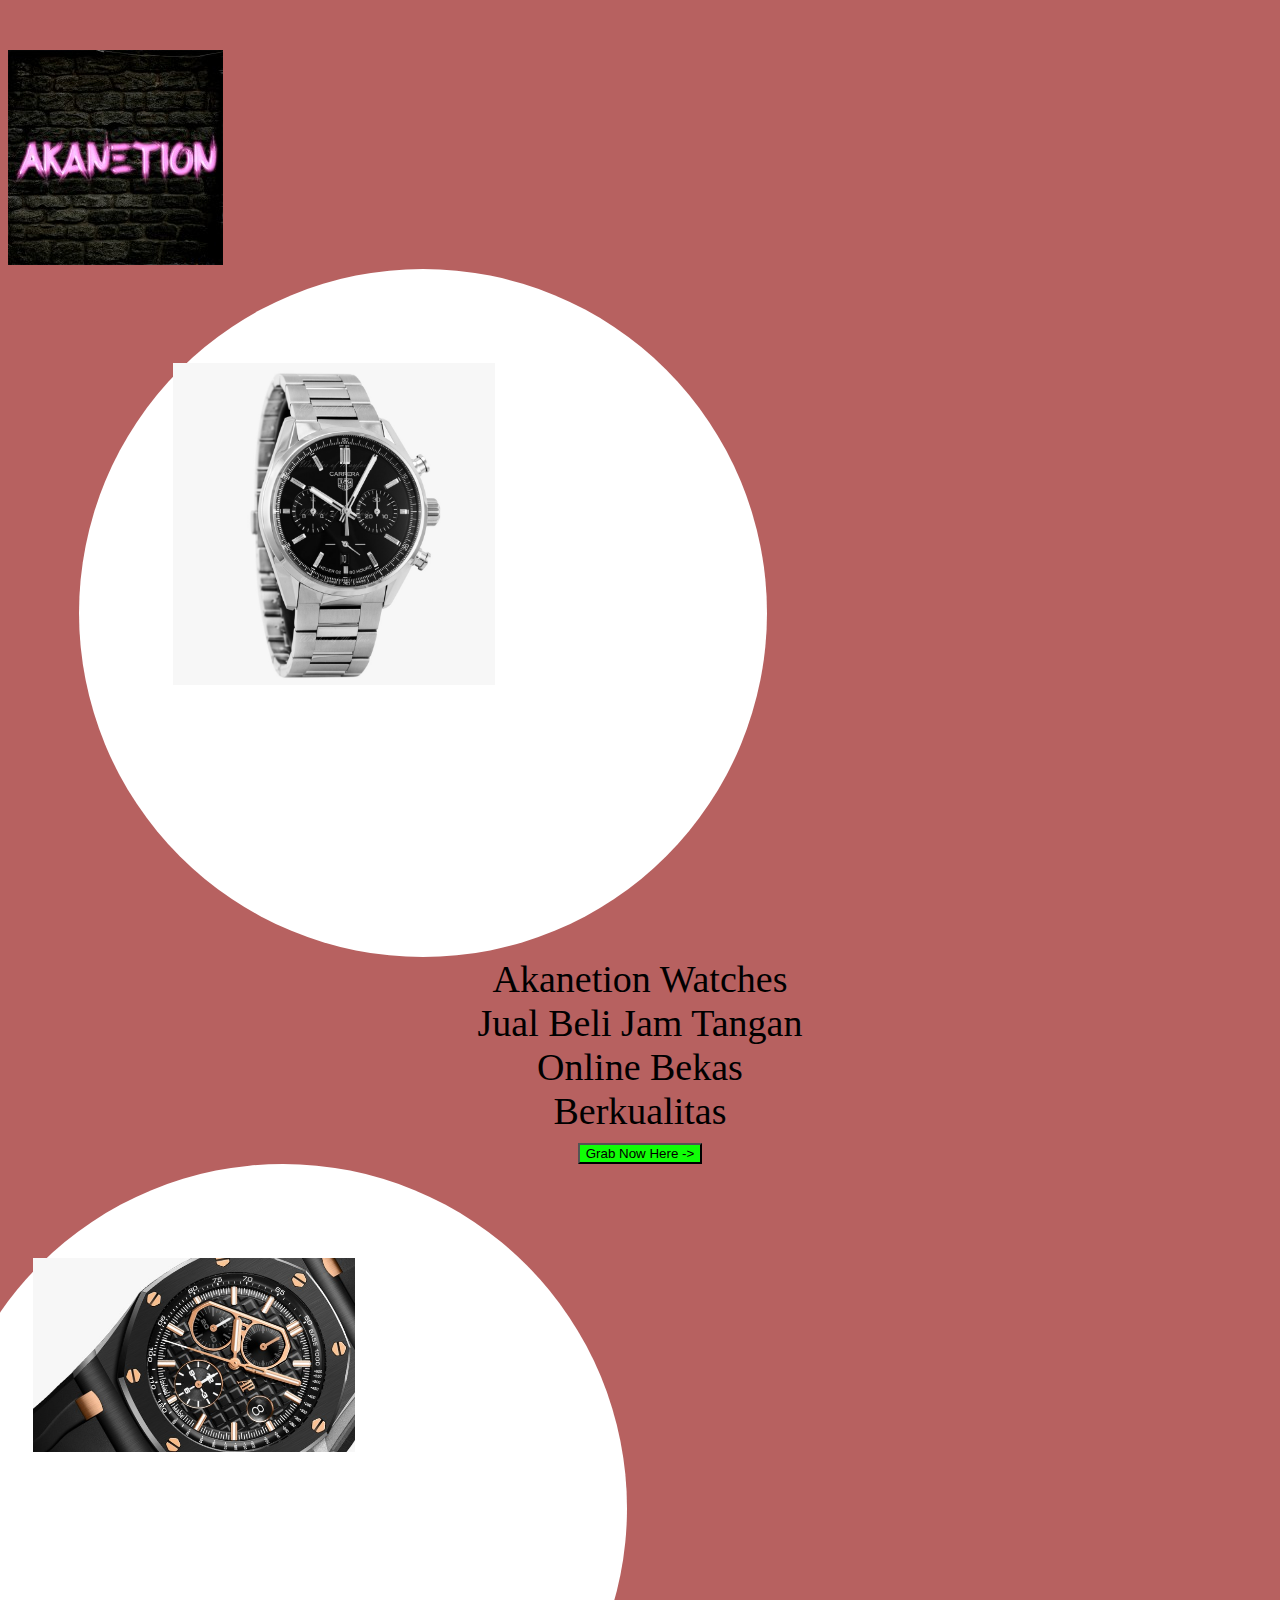
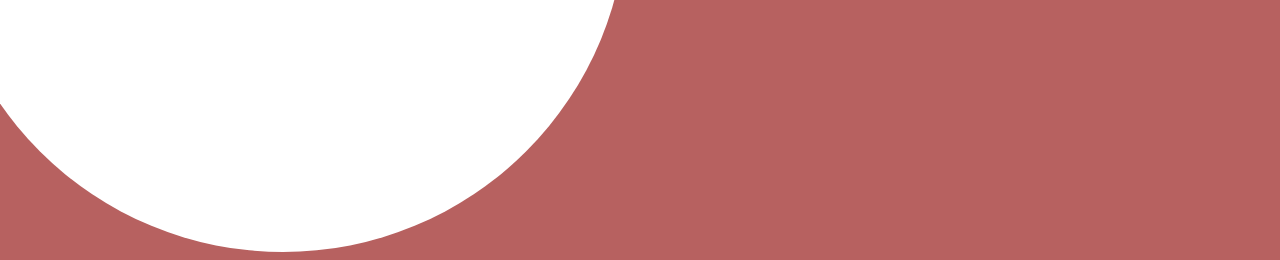
<file: index.html>
<!doctype html>
<html lang="en">
  <head>
    <!-- Required meta tags -->
    <meta charset="utf-8">
    <meta name="description" content="Detail Produk">
    <meta name="keywords" content="HTML,CSS">
    <meta name="author" content="Halim Jayakusuma Wiradinata">
    <meta name="viewport" content="width=device-width, initial-scale=1">
    <link rel="stylesheet" type="text/css" href="css/style.css">
    <link rel="shortcut icon" href="image/logo.jpeg" type="image/x-icon">

    <!-- Bootstrap CSS -->
    <link href="https://cdn.jsdelivr.net/npm/bootstrap@5.0.2/dist/css/bootstrap.min.css" rel="stylesheet" integrity="sha384-EVSTQN3/azprG1Anm3QDgpJLIm9Nao0Yz1ztcQTwFspd3yD65VohhpuuCOmLASjC" crossorigin="anonymous">

    <title>Dashboard</title>
  </head>
  <body class="home">
   <div class="container">
     <div class="logo text-center">
        <img src="image/logo.jpeg">
    </div>
    </div>
    <div class="row mt-3">
        <div class="col-4" style="margin-left: 1px;">
            <div class="kiri">
                <img src="image/jam_putih.jpeg">
            </div>
        </div>
        <div class="col-4">
            <div class="text">Akanetion Watches</div>
            <div class="text">Jual Beli Jam Tangan</div>
            <div class="text">Online Bekas</div>
            <div class="text">Berkualitas</div>
            <div class="tombol">
                <a href="detail.html">
                    <button type="button" class="btn text-center">Grab Now Here -></button>
                </a>
            </div>

        </div>
        <div class="col-4" style="margin-left: -69px;">
            <div class="kanan">
                <img src="image/jam_hitam.jpeg">
            </div>
        </div>
    </div>

    <script src="https://cdn.jsdelivr.net/npm/bootstrap@5.0.2/dist/js/bootstrap.bundle.min.js" integrity="sha384-MrcW6ZMFYlzcLA8Nl+NtUVF0sA7MsXsP1UyJoMp4YLEuNSfAP+JcXn/tWtIaxVXM" crossorigin="anonymous"></script>

    
  </body>
</html>
</file>
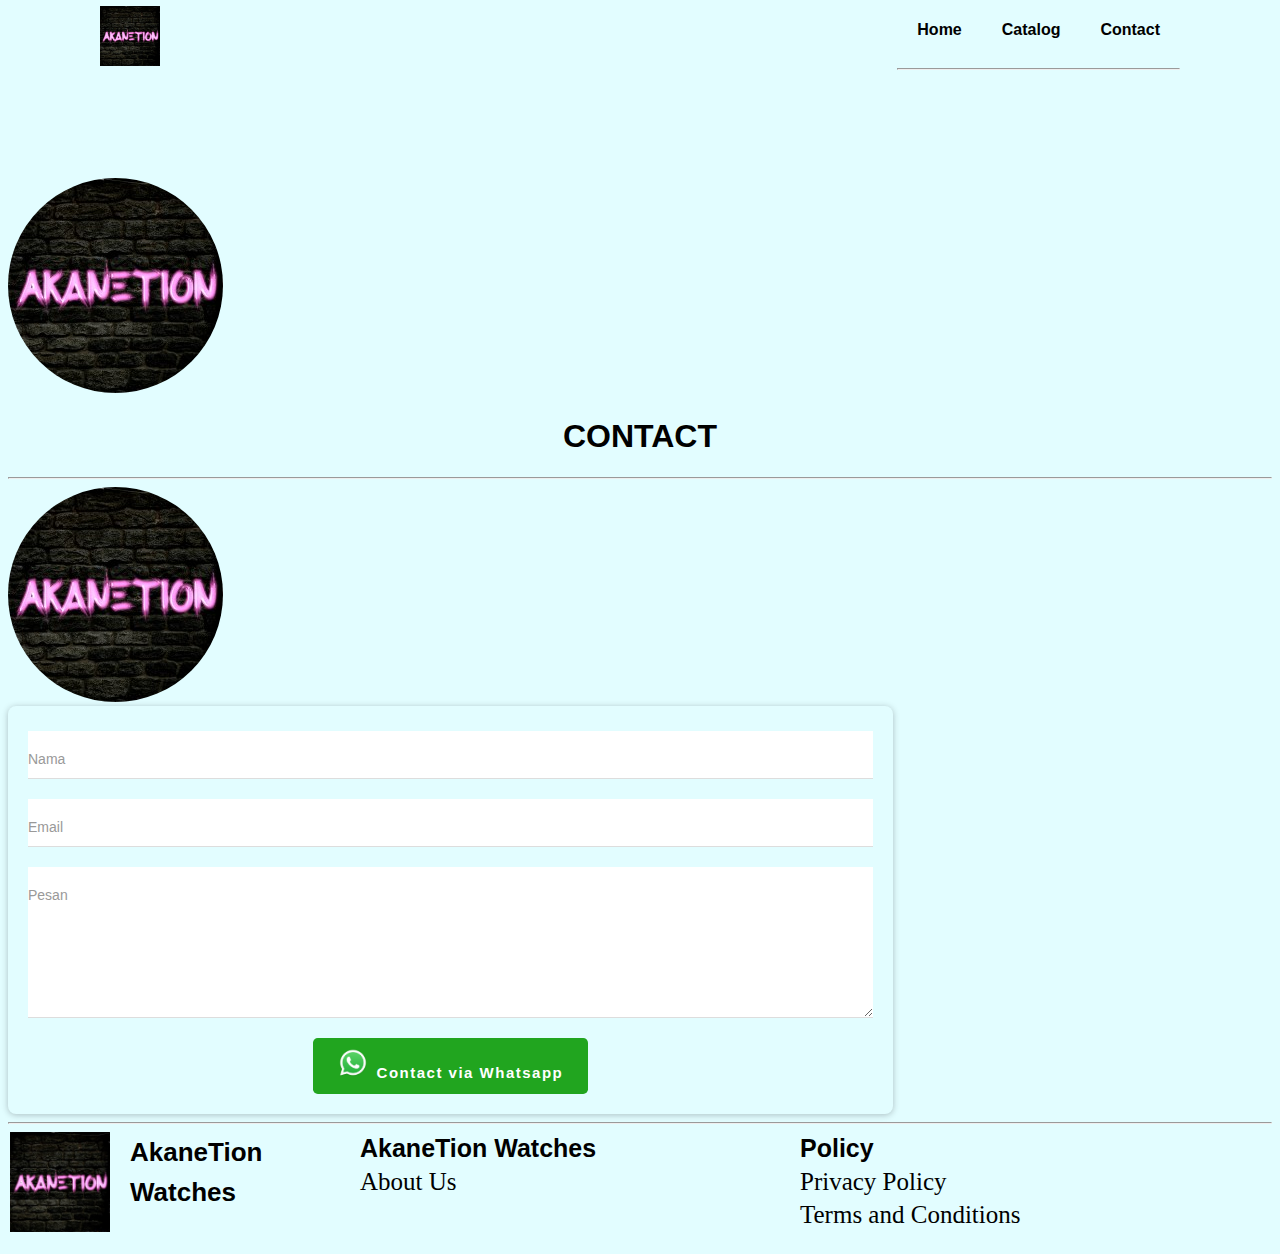
<file: contact.html>
<!doctype html>
<html lang="en">

<head>
    <!-- Required meta tags -->
    <meta charset="utf-8">
    <meta name="viewport" content="width=device-width, initial-scale=1">

    <!-- Bootstrap CSS -->
    <link href="https://cdn.jsdelivr.net/npm/bootstrap@5.0.2/dist/css/bootstrap.min.css" rel="stylesheet"
        integrity="sha384-EVSTQN3/azprG1Anm3QDgpJLIm9Nao0Yz1ztcQTwFspd3yD65VohhpuuCOmLASjC" crossorigin="anonymous">

    <title>Contact</title>
    <link rel="shortcut icon" href="image/AkaneTion.jpg" type="image/x-icon">
    <link rel="stylesheet" href="https://cdnjs.cloudflare.com/ajax/libs/font-awesome/6.2.0/css/all.min.css" />
    <link rel="stylesheet" href="css/style4.css">
    <script src='https://ajax.googleapis.com/ajax/libs/jquery/3.3.1/jquery.min.js'></script>
    <script type="text/javascript" src="js/contact.js"></script>
    <script src="js/jquery.js"></script>
</head>

<body>
    <!-- Start of NavBar -->
  <header>
    <div class="logo"><a href="https://www.tokopedia.com/akanetion" target="_blank" rel="noopener noreferrer"><img
        src="image/AkaneTion.jpg" alt="akanetod" style="width: 60px; margin-top: 0.5%;" class="akanetionjpg"></a></div>
    <nav>
      <ul>
        <li><a style="font-weight: bolder;" href="index.html">Home</a></li>
        <li><a style="font-weight: bolder;" href="detail.html">Catalog</a></li>
        <li><a style="font-weight: bolder;" href="contact.html">Contact</a></li>
      </ul>
      <hr>
    </nav>
    <div class="menu-toggle">
      <i class="fa fa-bars"></i>
    </div>
  </header><br><br><br><br><br>
  <!-- End of NavBar -->

    <!--/ HEADER -->
    <div class="container px-4 px-lg-5" style="margin-top: 80px;">
        <!-- Heading Row-->
        <div class="row gx-4 gx-lg-5 align-items-center">
            <div class="col-lg-3"><img src="image/AkaneTion.jpg" alt="akanetion" style="border-radius: 50%;" />
            </div>
            <div class="col-lg-6">
                <h1 id="ochibooth" class="font-weight-light" align="center">CONTACT</h1>
                <hr>
            </div>
            <div class="col-lg-3"><img src="image/AkaneTion.jpg" alt="akanetion" style="border-radius: 50%;" />
            </div>
        </div>
    </div>
    </div>
    <div class="container py-5 px-4 px-lg-5">
        <form class="whatsapp-form" style="width: 70%;">
            <div class="datainput">
                <input class="validate" id="wa_name" name="name" required="" type="text" value='' />
                <span class="highlight"></span><span class="bar"></span>
                <label>Nama</label>
            </div>
            <div class="datainput">
                <input class="validate" id="wa_email" name="email" required="" type="email" value='' />
                <span class="highlight"></span><span class="bar"></span>
                <label>Email</label>
            </div>
            <div class="datainput">
                <textarea id='wa_textarea' placeholder='' maxlength='5000' row='1' required=""></textarea>
                <span class="highlight"></span><span class="bar"></span>
                <label>Pesan</label>
            </div>
            <a class="send_form" href="javascript:void" type="submit" title="Send to Whatsapp">
                <img src="image/icon-whatsapp.webp" width="30">&ensp;Contact via Whatsapp
            </a>
            <div id="text-info"></div>
        </form>
    </div>
    </div>

    <!-- Optional JavaScript; choose one of the two! -->

    <!-- Option 1: Bootstrap Bundle with Popper -->
    <script src="https://cdn.jsdelivr.net/npm/bootstrap@5.0.2/dist/js/bootstrap.bundle.min.js"
        integrity="sha384-MrcW6ZMFYlzcLA8Nl+NtUVF0sA7MsXsP1UyJoMp4YLEuNSfAP+JcXn/tWtIaxVXM"
        crossorigin="anonymous"></script>

    <!-- Option 2: Separate Popper and Bootstrap JS -->
    <!--
    <script src="https://cdn.jsdelivr.net/npm/@popperjs/core@2.9.2/dist/umd/popper.min.js" integrity="sha384-IQsoLXl5PILFhosVNubq5LC7Qb9DXgDA9i+tQ8Zj3iwWAwPtgFTxbJ8NT4GN1R8p" crossorigin="anonymous"></script>
    <script src="https://cdn.jsdelivr.net/npm/bootstrap@5.0.2/dist/js/bootstrap.min.js" integrity="sha384-cVKIPhGWiC2Al4u+LWgxfKTRIcfu0JTxR+EQDz/bgldoEyl4H0zUF0QKbrJ0EcQF" crossorigin="anonymous"></script>
    -->

    <!-- Footer -->
    <hr>
    <footer>
        <div class="akanetion-logo"><a href="https://www.tokopedia.com/akanetion" target="_blank"
                rel="noopener noreferrer"><img src="image/AkaneTion.jpg" alt="akanetion-logo" width="100"
                    height="100"></a><br>
        </div>
        <div class="akanetion-watches"><b>AkaneTion Watches</b></div>
        <div class="about-us"><b>AkaneTion Watches</b><br>About Us</div>
        <div class="policy"><b>Policy</b><br>Privacy Policy<br>Terms and Conditions</div>
        <div class="contact-us"><b>Contact Us</b></div><br><br>
        <div class="whatsapp"><a href="https://wa.me/6281390271315" target="_blank" rel="noopener noreferrer"><img
                    src="image/WhatsApp.svg.png" alt="WA" width="40" height="40"></a></div>
        <div class="tokped"><a href="https://www.tokopedia.com/akanetion" target="_blank" rel="noopener noreferrer"><img
                    src="image/tokopedia-logo-5340B636F6-seeklogo.com.png" alt="Tokopedia" width="35" height="35"></a>
        </div>
        <div class="instagram"><a href="https://www.instagram.com/akanetion_store/" target="_blank"
                rel="noopener noreferrer"><img src="image/Instagram-Logo.wine.png" alt="IG" width="60" height="40"></a>
        </div>
    </footer>

    <script>
        $(document).ready(function () {
          $(".menu-toggle").click(function () {
            $('nav').toggleClass('active');
          })
        })
      </script>

</body>

</html>
</file>
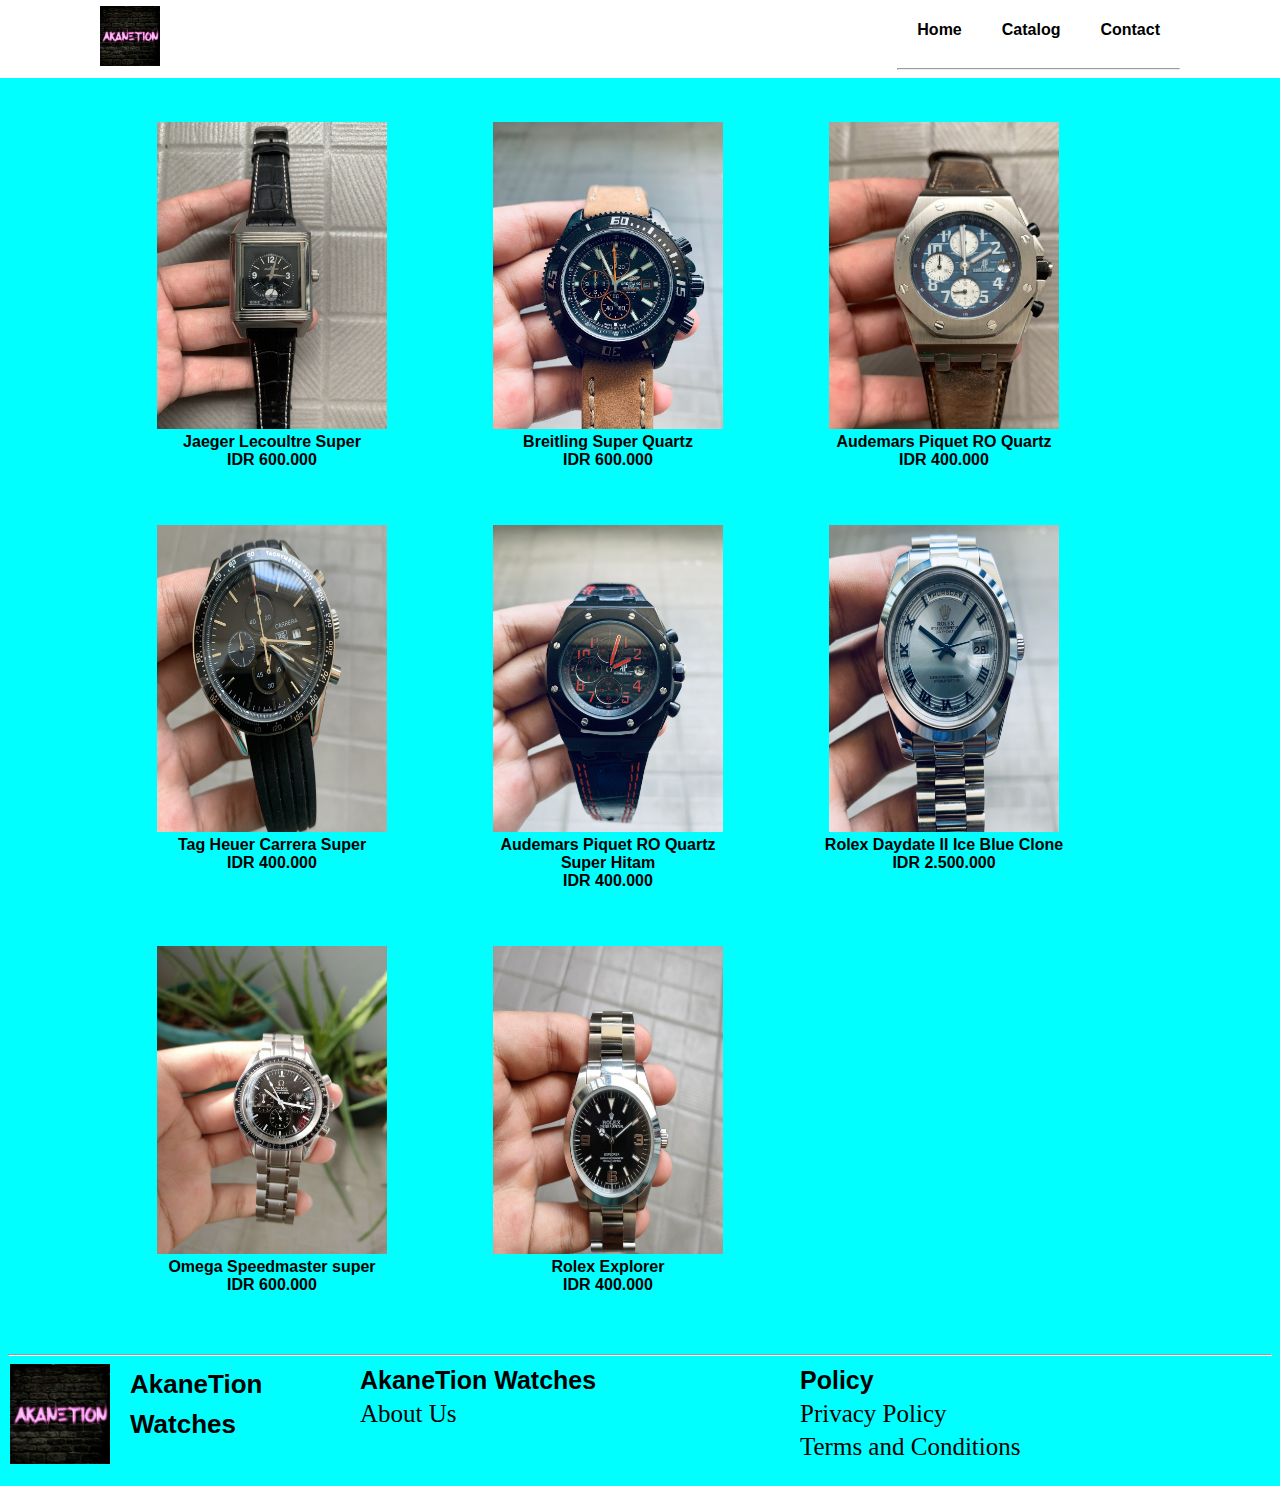
<file: detail.html>
<!doctype html>
<html lang="en">

<head>
  <!-- Required meta tags -->
  <meta charset="utf-8">
  <meta name="description" content="Detail Produk">
  <meta name="keywords" content="HTML,CSS">
  <meta name="author" content="Halim Jayakusuma Wiradinata">
  <meta name="viewport" content="width=device-width, initial-scale=1">
  <title>Katalog Produk</title>
  <link rel="stylesheet" href="css/style2.css">
  <link rel="shortcut icon" href="image/AkaneTion.jpg" type="image/x-icon">
  
  <link rel="stylesheet" href="https://cdnjs.cloudflare.com/ajax/libs/font-awesome/6.2.0/css/all.min.css" />
  <script src="js/jquery.js"></script>

  <!-- Bootstrap CSS -->
  <link href="https://cdn.jsdelivr.net/npm/bootstrap@5.0.2/dist/css/bootstrap.min.css" rel="stylesheet"
    integrity="sha384-EVSTQN3/azprG1Anm3QDgpJLIm9Nao0Yz1ztcQTwFspd3yD65VohhpuuCOmLASjC" crossorigin="anonymous">

</head>

<body>

  <!-- Start of NavBar -->
  <header>
    <div class="logo"><a href="https://www.tokopedia.com/akanetion" target="_blank" rel="noopener noreferrer"><img
        src="image/AkaneTion.jpg" alt="akanetod" style="width: 60px; margin-top: 0.5%;" class="akanetionjpg"></a></div>
    <nav>
      <ul>
        <li><a style="font-weight: bolder;" href="index.html">Home</a></li>
        <li><a style="font-weight: bolder;" href="detail.html">Catalog</a></li>
        <li><a style="font-weight: bolder;" href="contact.html">Contact</a></li>
      </ul>
      <hr>
    </nav>
    <div class="menu-toggle">
      <i class="fa fa-bars"></i>
    </div>
  </header><br><br><br><br><br>
  <!-- End of NavBar -->

  <section class="card-container">
    <div class="card">
      <a target="_blank" href="detail1.html">
        <img src="image/jaeger.jpg" alt="Jaeger" width="600" height="400">
      </a>
      <div class="desc">Jaeger Lecoultre Super</div>
      <div class="desc">IDR 600.000</div>
    </div>

    <div class="card">
      <a target="_blank" href="detail2.html">
        <img src="image/breitling.jpg" alt="breitling" width="600" height="400">
      </a>
      <div class="desc">Breitling Super Quartz</div>
      <div class="desc">IDR 600.000</div>
    </div>

    <div class="card">
      <a target="_blank" href="detail3.html">
        <img src="image/audemars.jpg" alt="audemars" width="600" height="400">
      </a>
      <div class="desc">Audemars Piquet RO Quartz</div>
      <div class="desc">IDR 400.000</div>
    </div>

    <div class="card">
      <a target="_blank" href="detail4.html">
        <img src="image/tag heuer.jpg" alt="tag-heuer" width="600" height="400">
      </a>
      <div class="desc">Tag Heuer Carrera Super</div>
      <div class="desc">IDR 400.000</div>
    </div>

    <div class="card">
      <a target="_blank" href="detail5.html">
        <img src="image/audemars piguet.jpg" alt="audemars" width="600" height="400">
      </a>
      <div class="desc">Audemars Piquet RO Quartz Super Hitam</div>
      <div class="desc">IDR 400.000</div>
    </div>

    <div class="card">
      <a target="_blank" href="detail6.html">
        <img src="image/rolex daydate.jpg" alt="rolex" width="600" height="400">
      </a>
      <div class="desc">Rolex Daydate II Ice Blue Clone</div>
      <div class="desc">IDR 2.500.000</div>
    </div>

    <div class="card">
      <a target="_blank" href="detail7.html">
        <img src="image/omega.jpg" alt="omega" width="600" height="400">
      </a>
      <div class="desc">Omega Speedmaster super</div>
      <div class="desc">IDR 600.000</div>
    </div>

    <div class="card">
      <a target="_blank" href="detail8.html">
        <img src="image/rolex explorer.jpg" alt="rolex explorer" width="600" height="400">
      </a>
      <div class="desc">Rolex Explorer</div>
      <div class="desc">IDR 400.000</div>
    </div>

  </section>

  <footer>
    <br><br><hr>
    <div class="akanetion-logo"><a href="https://www.tokopedia.com/akanetion" target="_blank"
        rel="noopener noreferrer"><img src="image/AkaneTion.jpg" alt="akanetion-logo" width="100" height="100"></a><br></div>
    <div class="akanetion-watches"><b>AkaneTion Watches</b></div>
    <div class="about-us"><b>AkaneTion Watches</b><br>About Us</div>
    <div class="policy"><b>Policy</b><br>Privacy Policy<br>Terms and Conditions</div>
    <div class="contact-us"><b>Contact Us</b></div><br><br>
    <div class="whatsapp"><a href="https://wa.me/6281390271315" target="_blank" rel="noopener noreferrer"><img
          src="image/WhatsApp.svg.png" alt="WA" width="40" height="40"></a></div>
    <div class="tokped"><a href="https://www.tokopedia.com/akanetion" target="_blank" rel="noopener noreferrer"><img
          src="image/tokopedia-logo-5340B636F6-seeklogo.com.png" alt="Tokopedia" width="35" height="35"></a>
    </div>
    <div class="instagram"><a href="https://www.instagram.com/akanetion_store/" target="_blank"
        rel="noopener noreferrer"><img src="image/Instagram-Logo.wine.png" alt="IG" width="60" height="40"></a></div>
  </footer>

  <script>
    $(document).ready(function () {
      $(".menu-toggle").click(function () {
        $('nav').toggleClass('active');
      })
    })
  </script>

</body>

</html>
</file>
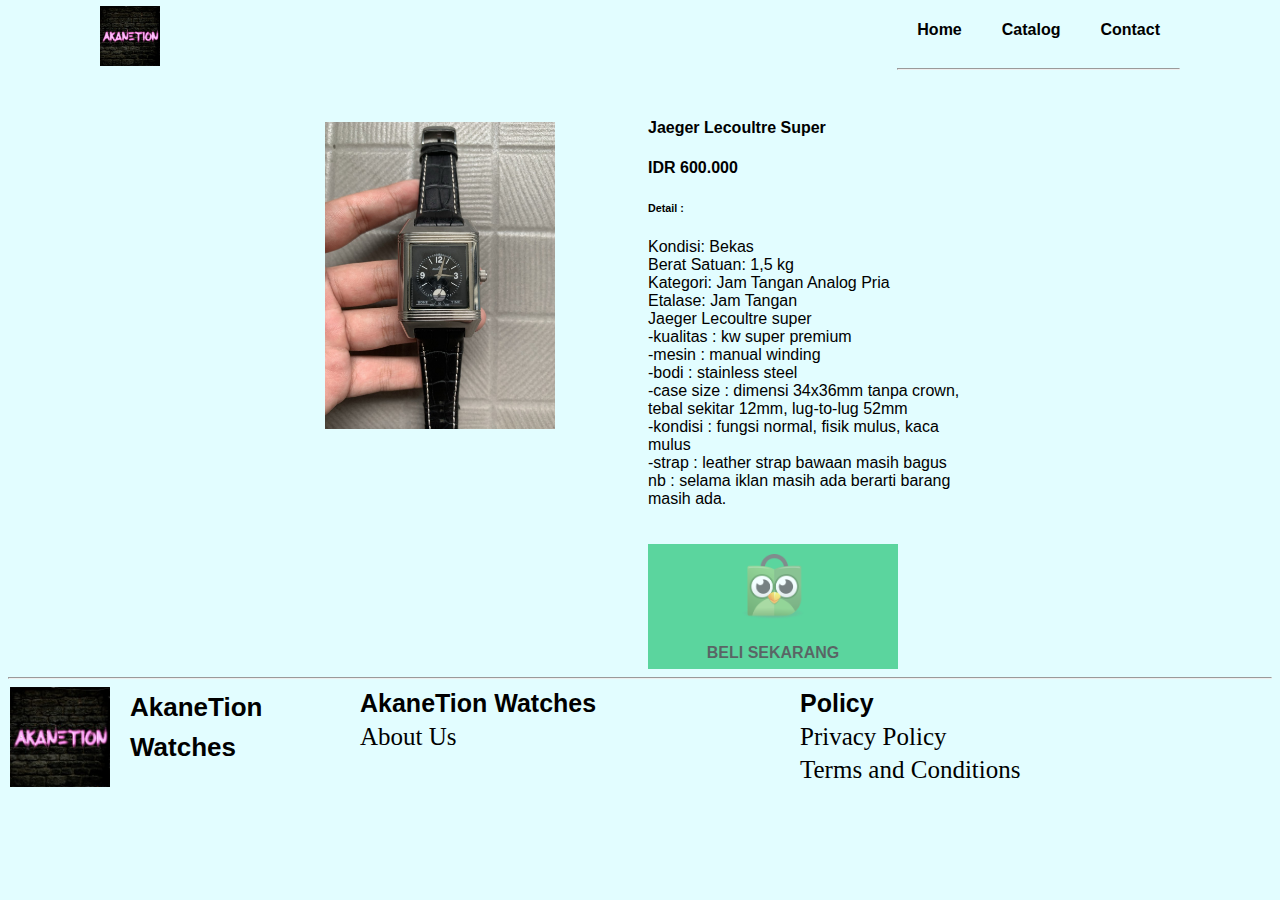
<file: detail1.html>
<!doctype html>
<html lang="en">

<head>
  <!-- Required meta tags -->
  <meta charset="utf-8">
  <meta name="viewport" content="width=device-width, initial-scale=1">

  <!-- Bootstrap CSS -->
  <link href="https://cdn.jsdelivr.net/npm/bootstrap@5.0.2/dist/css/bootstrap.min.css" rel="stylesheet"
    integrity="sha384-EVSTQN3/azprG1Anm3QDgpJLIm9Nao0Yz1ztcQTwFspd3yD65VohhpuuCOmLASjC" crossorigin="anonymous">

  <title>Transaksi</title>
  <link rel="shortcut icon" href="image/AkaneTion.jpg" type="image/x-icon">
  <link rel="stylesheet" href="css/style3.css">
  <link rel="stylesheet" href="https://cdnjs.cloudflare.com/ajax/libs/font-awesome/6.2.0/css/all.min.css" />
  <script src="js/jquery.js"></script>
</head>

<body>
  <!-- Start of NavBar -->
  <header>
    <div class="logo"><a href="https://www.tokopedia.com/akanetion" target="_blank" rel="noopener noreferrer"><img
        src="image/AkaneTion.jpg" alt="akanetod" style="width: 60px; margin-top: 0.5%;" class="akanetionjpg"></a></div>
    <nav>
      <ul>
        <li><a style="font-weight: bolder;" href="index.html">Home</a></li>
        <li><a style="font-weight: bolder;" href="detail.html">Catalog</a></li>
        <li><a style="font-weight: bolder;" href="contact.html">Contact</a></li>
      </ul>
      <hr>
    </nav>
    <div class="menu-toggle">
      <i class="fa fa-bars"></i>
    </div>
  </header><br><br><br><br><br>
  <!-- End of NavBar -->

  <section class="card-container">
    <div class="card">
      <a target="_blank" href="image/jaeger.jpg">
        <img src="image/jaeger.jpg" alt="Jaeger" width="600" height="400">
      </a>
    </div>
    <div>
      <h4>Jaeger Lecoultre Super</h4>
      <h4><b>IDR 600.000</b></h4>
      <h6><b>Detail :</b></h6>
      Kondisi: Bekas <br>
      Berat Satuan: 1,5 kg <br>
      Kategori: Jam Tangan Analog Pria <br>
      Etalase: Jam Tangan <br>
      Jaeger Lecoultre super <br>
      -kualitas : kw super premium <br>
      -mesin : manual winding <br>
      -bodi : stainless steel <br>
      -case size : dimensi 34x36mm tanpa crown, tebal sekitar 12mm, lug-to-lug 52mm <br>
      -kondisi : fungsi normal, fisik mulus, kaca mulus <br>
      -strap : leather strap bawaan masih bagus <br>
      nb : selama iklan masih ada berarti barang masih ada. <br><br><br>
      <a href="https://www.tokopedia.com/akanetion/jaeger-lecoultre-super" style="text-decoration: none;"
        target="_blank" rel="noopener noreferrer">
        <div class="rectangle">
          <img src="image/tokopedia-logo-5340B636F6-seeklogo.com.png" style="width: 25%; margin-top: 10px;"><br>
          <h4><b>BELI SEKARANG</b></h4>
        </div>
      </a>
    </div>
  </section>

  <!-- Optional JavaScript; choose one of the two! -->

  <!-- Option 1: Bootstrap Bundle with Popper -->
  <script src="https://cdn.jsdelivr.net/npm/bootstrap@5.0.2/dist/js/bootstrap.bundle.min.js"
    integrity="sha384-MrcW6ZMFYlzcLA8Nl+NtUVF0sA7MsXsP1UyJoMp4YLEuNSfAP+JcXn/tWtIaxVXM"
    crossorigin="anonymous"></script>

  <!-- Option 2: Separate Popper and Bootstrap JS -->
  <!--
    <script src="https://cdn.jsdelivr.net/npm/@popperjs/core@2.9.2/dist/umd/popper.min.js" integrity="sha384-IQsoLXl5PILFhosVNubq5LC7Qb9DXgDA9i+tQ8Zj3iwWAwPtgFTxbJ8NT4GN1R8p" crossorigin="anonymous"></script>
    <script src="https://cdn.jsdelivr.net/npm/bootstrap@5.0.2/dist/js/bootstrap.min.js" integrity="sha384-cVKIPhGWiC2Al4u+LWgxfKTRIcfu0JTxR+EQDz/bgldoEyl4H0zUF0QKbrJ0EcQF" crossorigin="anonymous"></script>
    -->

  <!-- Footer -->
  <hr>
  <footer>
    <div class="akanetion-logo"><a href="https://www.tokopedia.com/akanetion" target="_blank"
        rel="noopener noreferrer"><img src="image/AkaneTion.jpg" alt="akanetion-logo" width="100" height="100"></a><br>
    </div>
    <div class="akanetion-watches"><b>AkaneTion Watches</b></div>
    <div class="about-us"><b>AkaneTion Watches</b><br>About Us</div>
    <div class="policy"><b>Policy</b><br>Privacy Policy<br>Terms and Conditions</div>
    <div class="contact-us"><b>Contact Us</b></div><br><br>
    <div class="whatsapp"><a href="https://wa.me/6281390271315" target="_blank" rel="noopener noreferrer"><img
          src="image/WhatsApp.svg.png" alt="WA" width="40" height="40"></a></div>
    <div class="tokped"><a href="https://www.tokopedia.com/akanetion" target="_blank" rel="noopener noreferrer"><img
          src="image/tokopedia-logo-5340B636F6-seeklogo.com.png" alt="Tokopedia" width="35" height="35"></a>
    </div>
    <div class="instagram"><a href="https://www.instagram.com/akanetion_store/" target="_blank"
        rel="noopener noreferrer"><img src="image/Instagram-Logo.wine.png" alt="IG" width="60" height="40"></a></div>
  </footer>

  <script>
    $(document).ready(function () {
      $(".menu-toggle").click(function () {
        $('nav').toggleClass('active');
      })
    })
  </script>

</body>

</html>
</file>
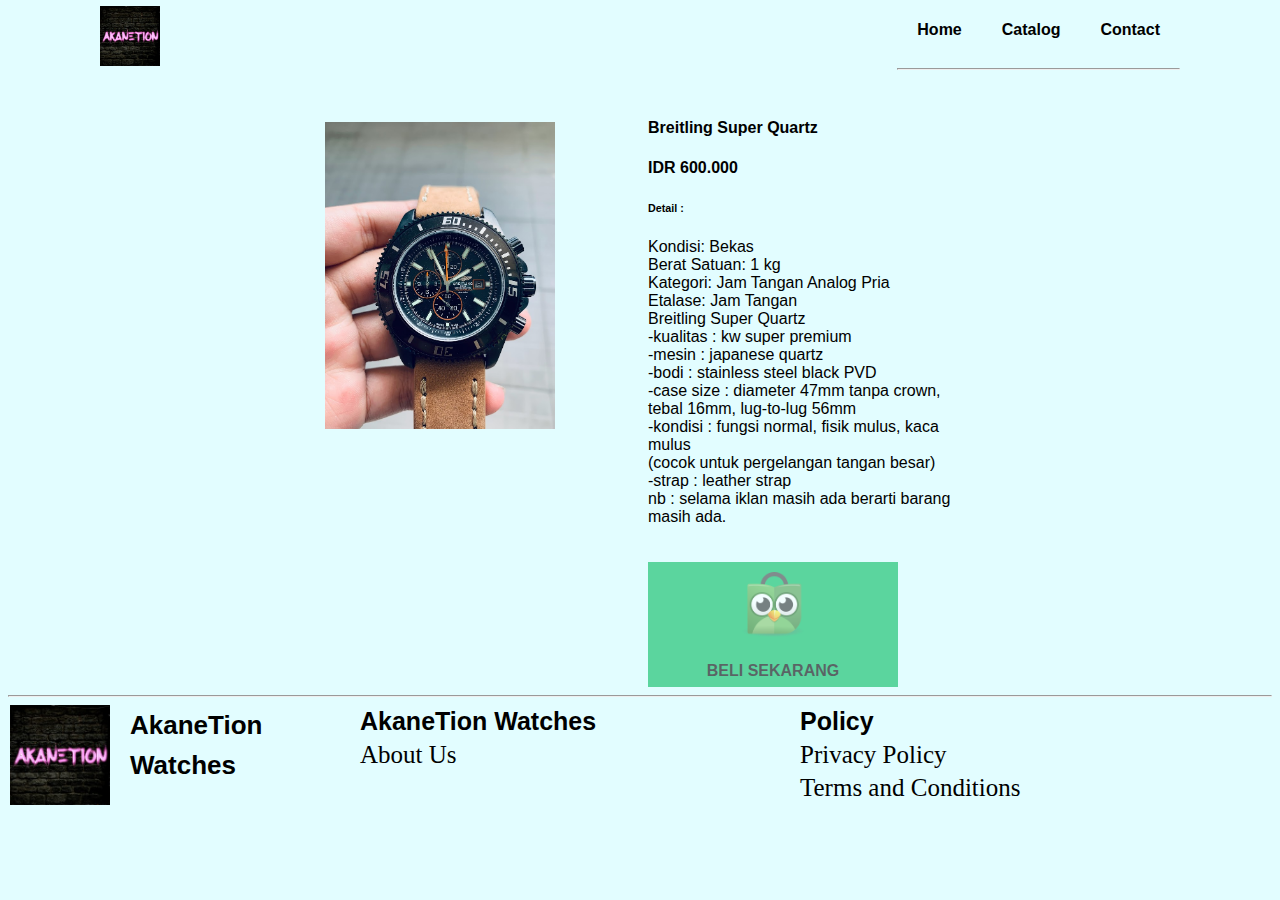
<file: detail2.html>
<!doctype html>
<html lang="en">

<head>
  <!-- Required meta tags -->
  <meta charset="utf-8">
  <meta name="viewport" content="width=device-width, initial-scale=1">

  <!-- Bootstrap CSS -->
  <link href="https://cdn.jsdelivr.net/npm/bootstrap@5.0.2/dist/css/bootstrap.min.css" rel="stylesheet"
    integrity="sha384-EVSTQN3/azprG1Anm3QDgpJLIm9Nao0Yz1ztcQTwFspd3yD65VohhpuuCOmLASjC" crossorigin="anonymous">

  <title>Transaksi</title>
  <link rel="shortcut icon" href="image/AkaneTion.jpg" type="image/x-icon">
  <link rel="stylesheet" href="css/style3.css">
  <link rel="stylesheet" href="https://cdnjs.cloudflare.com/ajax/libs/font-awesome/6.2.0/css/all.min.css" />
  <script src="js/jquery.js"></script>
</head>

<body>
  <!-- Start of NavBar -->
  <header>
    <div class="logo"><a href="https://www.tokopedia.com/akanetion" target="_blank" rel="noopener noreferrer"><img
        src="image/AkaneTion.jpg" alt="akanetod" style="width: 60px; margin-top: 0.5%;" class="akanetionjpg"></a></div>
    <nav>
      <ul>
        <li><a style="font-weight: bolder;" href="index.html">Home</a></li>
        <li><a style="font-weight: bolder;" href="detail.html">Catalog</a></li>
        <li><a style="font-weight: bolder;" href="contact.html">Contact</a></li>
      </ul>
      <hr>
    </nav>
    <div class="menu-toggle">
      <i class="fa fa-bars"></i>
    </div>
  </header><br><br><br><br><br>
  <!-- End of NavBar -->

  <section class="card-container">
    <div class="card">
      <a target="_blank" href="image/breitling.jpg">
        <img src="image/breitling.jpg" alt="Jaeger" width="600" height="400">
      </a>
    </div>
    <div>
      <h4>Breitling Super Quartz</h4>
      <h4><b>IDR 600.000</b></h4>
      <h6><b>Detail :</b></h6>
      Kondisi: Bekas <br>
      Berat Satuan: 1 kg <br>
      Kategori: Jam Tangan Analog Pria <br>
      Etalase: Jam Tangan <br>
      Breitling Super Quartz <br>
      -kualitas : kw super premium <br>
      -mesin : japanese quartz <br>
      -bodi : stainless steel black PVD <br>
      -case size : diameter 47mm tanpa crown, tebal 16mm, lug-to-lug 56mm <br>
      -kondisi : fungsi normal, fisik mulus, kaca mulus <br>
      (cocok untuk pergelangan tangan besar) <br>
      -strap : leather strap <br>
      nb : selama iklan masih ada berarti barang masih ada. <br><br><br>
      <a href="https://www.tokopedia.com/akanetion/br3itling-super-quartz" style="text-decoration: none;" target="_blank" rel="noopener noreferrer">
        <div class="rectangle">
          <img src="image/tokopedia-logo-5340B636F6-seeklogo.com.png" style="width: 25%; margin-top: 10px;"><br>
          <h4><b>BELI SEKARANG</b></h4>
        </div>
      </a>
    </div>
  </section>

  <!-- Optional JavaScript; choose one of the two! -->

  <!-- Option 1: Bootstrap Bundle with Popper -->
  <script src="https://cdn.jsdelivr.net/npm/bootstrap@5.0.2/dist/js/bootstrap.bundle.min.js"
    integrity="sha384-MrcW6ZMFYlzcLA8Nl+NtUVF0sA7MsXsP1UyJoMp4YLEuNSfAP+JcXn/tWtIaxVXM"
    crossorigin="anonymous"></script>

  <!-- Option 2: Separate Popper and Bootstrap JS -->
  <!--
    <script src="https://cdn.jsdelivr.net/npm/@popperjs/core@2.9.2/dist/umd/popper.min.js" integrity="sha384-IQsoLXl5PILFhosVNubq5LC7Qb9DXgDA9i+tQ8Zj3iwWAwPtgFTxbJ8NT4GN1R8p" crossorigin="anonymous"></script>
    <script src="https://cdn.jsdelivr.net/npm/bootstrap@5.0.2/dist/js/bootstrap.min.js" integrity="sha384-cVKIPhGWiC2Al4u+LWgxfKTRIcfu0JTxR+EQDz/bgldoEyl4H0zUF0QKbrJ0EcQF" crossorigin="anonymous"></script>
    -->

  <!-- Footer -->
  <hr>
  <footer>
    <div class="akanetion-logo"><a href="https://www.tokopedia.com/akanetion" target="_blank" rel="noopener noreferrer"><img src="image/AkaneTion.jpg"
          alt="akanetion-logo" width="100" height="100"></a><br></div>
    <div class="akanetion-watches"><b>AkaneTion Watches</b></div>
    <div class="about-us"><b>AkaneTion Watches</b><br>About Us</div>
    <div class="policy"><b>Policy</b><br>Privacy Policy<br>Terms and Conditions</div>
    <div class="contact-us"><b>Contact Us</b></div><br><br>
    <div class="whatsapp"><a href="https://wa.me/6281390271315" target="_blank" rel="noopener noreferrer"><img src="image/WhatsApp.svg.png" alt="WA" width="40"
          height="40"></a></div>
    <div class="tokped"><a href="https://www.tokopedia.com/akanetion" target="_blank" rel="noopener noreferrer"><img
          src="image/tokopedia-logo-5340B636F6-seeklogo.com.png" alt="Tokopedia" width="35" height="35"></a>
    </div>
    <div class="instagram"><a href="https://www.instagram.com/akanetion_store/" target="_blank" rel="noopener noreferrer"><img src="image/Instagram-Logo.wine.png"
          alt="IG" width="60" height="40"></a></div>
  </footer>
<script>
    $(document).ready(function () {
      $(".menu-toggle").click(function () {
        $('nav').toggleClass('active');
      })
    })
  </script>
</body>

</html>
</file>
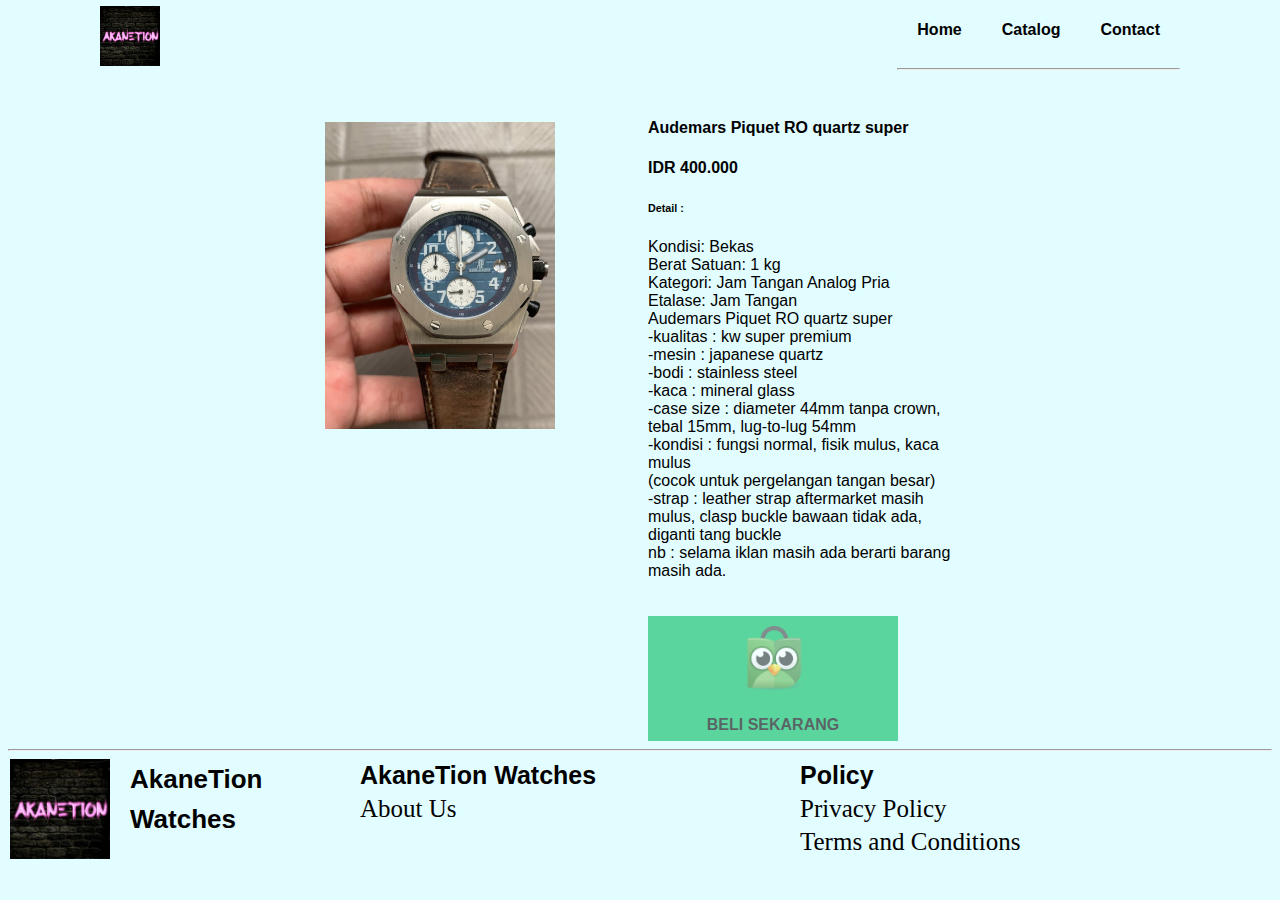
<file: detail3.html>
<!doctype html>
<html lang="en">

<head>
  <!-- Required meta tags -->
  <meta charset="utf-8">
  <meta name="viewport" content="width=device-width, initial-scale=1">

  <!-- Bootstrap CSS -->
  <link href="https://cdn.jsdelivr.net/npm/bootstrap@5.0.2/dist/css/bootstrap.min.css" rel="stylesheet"
    integrity="sha384-EVSTQN3/azprG1Anm3QDgpJLIm9Nao0Yz1ztcQTwFspd3yD65VohhpuuCOmLASjC" crossorigin="anonymous">

  <title>Transaksi</title>
  <link rel="shortcut icon" href="image/AkaneTion.jpg" type="image/x-icon">
  <link rel="stylesheet" href="css/style3.css">
  <link rel="stylesheet" href="https://cdnjs.cloudflare.com/ajax/libs/font-awesome/6.2.0/css/all.min.css" />
  <script src="js/jquery.js"></script>
</head>

<body>
  <!-- Start of NavBar -->
  <header>
    <div class="logo"><a href="https://www.tokopedia.com/akanetion" target="_blank" rel="noopener noreferrer"><img
        src="image/AkaneTion.jpg" alt="akanetod" style="width: 60px; margin-top: 0.5%;" class="akanetionjpg"></a></div>
    <nav>
      <ul>
        <li><a style="font-weight: bolder;" href="index.html">Home</a></li>
        <li><a style="font-weight: bolder;" href="detail.html">Catalog</a></li>
        <li><a style="font-weight: bolder;" href="contact.html">Contact</a></li>
      </ul>
      <hr>
    </nav>
    <div class="menu-toggle">
      <i class="fa fa-bars"></i>
    </div>
  </header><br><br><br><br><br>
  <!-- End of NavBar -->
  <section class="card-container">
    <div class="card">
      <a target="_blank" href="image/audemars.jpg">
        <img src="image/audemars.jpg" alt="Jaeger" width="600" height="400">
      </a>
    </div>
    <div>
      <h4>Audemars Piquet RO quartz super </h4>
      <h4><b>IDR 400.000</b></h4>
      <h6><b>Detail :</b></h6>
      Kondisi: Bekas <br>
      Berat Satuan: 1 kg <br>
      Kategori: Jam Tangan Analog Pria <br>
      Etalase: Jam Tangan <br>
      Audemars Piquet RO quartz super <br>
      -kualitas : kw super premium <br>
      -mesin : japanese quartz <br>
      -bodi : stainless steel <br>
      -kaca : mineral glass <br>
      -case size : diameter 44mm tanpa crown, tebal 15mm, lug-to-lug 54mm <br>
      -kondisi : fungsi normal, fisik mulus, kaca mulus <br>
      (cocok untuk pergelangan tangan besar) <br>
      -strap : leather strap aftermarket masih mulus, clasp buckle bawaan tidak ada, diganti tang buckle <br>
      nb : selama iklan masih ada berarti barang masih ada. <br><br><br>
      <a href="https://www.tokopedia.com/akanetion/audemarss" style="text-decoration: none;" target="_blank" rel="noopener noreferrer">
        <div class="rectangle">
          <img src="image/tokopedia-logo-5340B636F6-seeklogo.com.png" style="width: 25%; margin-top: 10px;"><br>
          <h4><b>BELI SEKARANG</b></h4>
        </div>
      </a>
    </div>
  </section>

  <!-- Optional JavaScript; choose one of the two! -->

  <!-- Option 1: Bootstrap Bundle with Popper -->
  <script src="https://cdn.jsdelivr.net/npm/bootstrap@5.0.2/dist/js/bootstrap.bundle.min.js"
    integrity="sha384-MrcW6ZMFYlzcLA8Nl+NtUVF0sA7MsXsP1UyJoMp4YLEuNSfAP+JcXn/tWtIaxVXM"
    crossorigin="anonymous"></script>

  <!-- Option 2: Separate Popper and Bootstrap JS -->
  <!--
    <script src="https://cdn.jsdelivr.net/npm/@popperjs/core@2.9.2/dist/umd/popper.min.js" integrity="sha384-IQsoLXl5PILFhosVNubq5LC7Qb9DXgDA9i+tQ8Zj3iwWAwPtgFTxbJ8NT4GN1R8p" crossorigin="anonymous"></script>
    <script src="https://cdn.jsdelivr.net/npm/bootstrap@5.0.2/dist/js/bootstrap.min.js" integrity="sha384-cVKIPhGWiC2Al4u+LWgxfKTRIcfu0JTxR+EQDz/bgldoEyl4H0zUF0QKbrJ0EcQF" crossorigin="anonymous"></script>
    -->

  <!-- Footer -->
  <hr>
  <footer>
    <div class="akanetion-logo"><a href="https://www.tokopedia.com/akanetion" target="_blank" rel="noopener noreferrer"><img src="image/AkaneTion.jpg"
          alt="akanetion-logo" width="100" height="100"></a><br></div>
    <div class="akanetion-watches"><b>AkaneTion Watches</b></div>
    <div class="about-us"><b>AkaneTion Watches</b><br>About Us</div>
    <div class="policy"><b>Policy</b><br>Privacy Policy<br>Terms and Conditions</div>
    <div class="contact-us"><b>Contact Us</b></div><br><br>
    <div class="whatsapp"><a href="https://wa.me/6281390271315" target="_blank" rel="noopener noreferrer"><img src="image/WhatsApp.svg.png" alt="WA" width="40"
          height="40"></a></div>
    <div class="tokped"><a href="https://www.tokopedia.com/akanetion" target="_blank" rel="noopener noreferrer"><img
          src="image/tokopedia-logo-5340B636F6-seeklogo.com.png" alt="Tokopedia" width="35" height="35"></a>
    </div>
    <div class="instagram"><a href="https://www.instagram.com/akanetion_store/" target="_blank" rel="noopener noreferrer"><img src="image/Instagram-Logo.wine.png"
          alt="IG" width="60" height="40"></a></div>
  </footer>
  <script>
    $(document).ready(function () {
      $(".menu-toggle").click(function () {
        $('nav').toggleClass('active');
      })
    })
  </script>
</body>

</html>
</file>
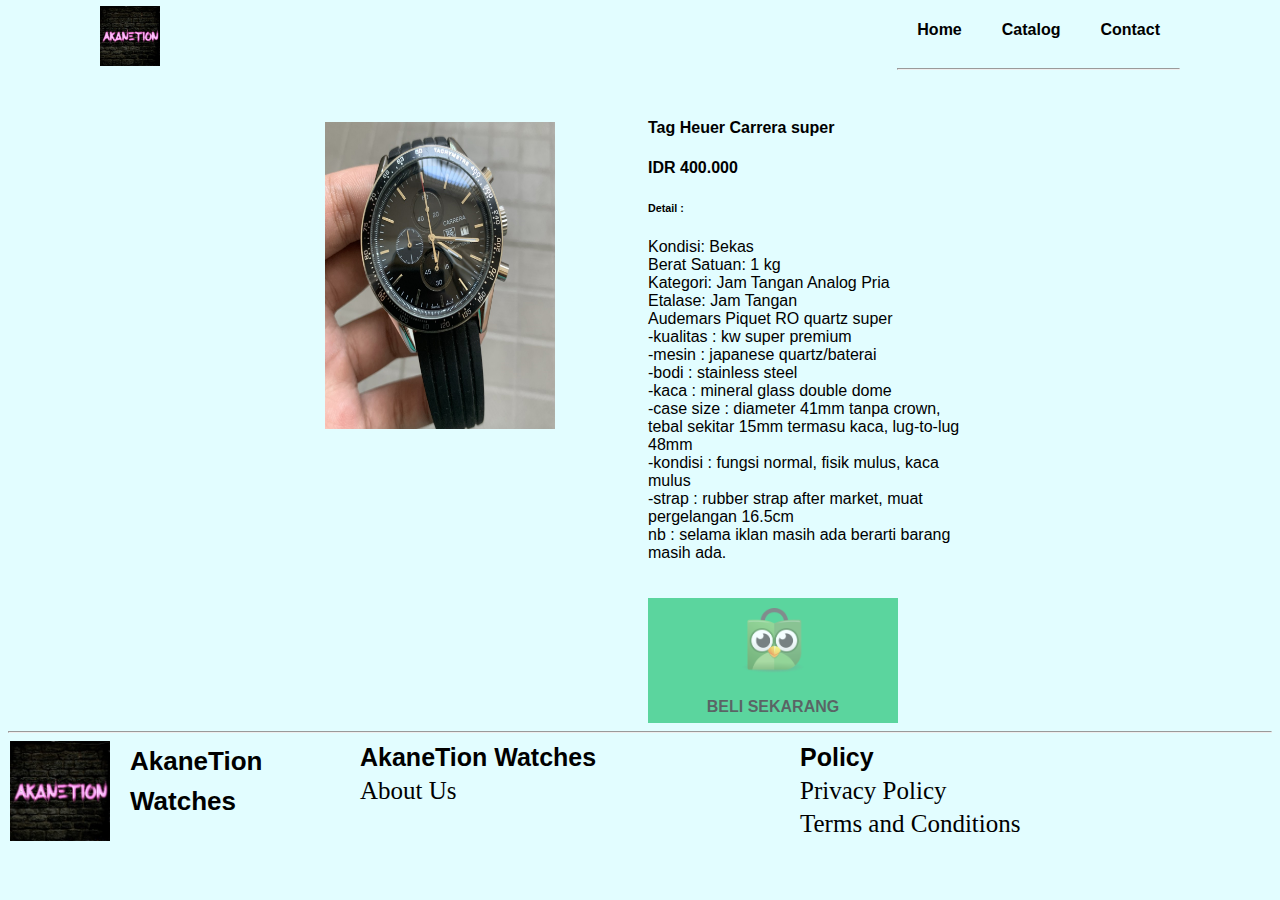
<file: detail4.html>
<!doctype html>
<html lang="en">

<head>
  <!-- Required meta tags -->
  <meta charset="utf-8">
  <meta name="viewport" content="width=device-width, initial-scale=1">

  <!-- Bootstrap CSS -->
  <link href="https://cdn.jsdelivr.net/npm/bootstrap@5.0.2/dist/css/bootstrap.min.css" rel="stylesheet"
    integrity="sha384-EVSTQN3/azprG1Anm3QDgpJLIm9Nao0Yz1ztcQTwFspd3yD65VohhpuuCOmLASjC" crossorigin="anonymous">

  <title>Transaksi</title>
  <link rel="shortcut icon" href="image/AkaneTion.jpg" type="image/x-icon">
  <link rel="stylesheet" href="css/style3.css">
  <link rel="stylesheet" href="https://cdnjs.cloudflare.com/ajax/libs/font-awesome/6.2.0/css/all.min.css" />
  <script src="js/jquery.js"></script>
</head>

<body>
  <!-- Start of NavBar -->
  <header>
    <div class="logo"><a href="https://www.tokopedia.com/akanetion" target="_blank" rel="noopener noreferrer"><img
        src="image/AkaneTion.jpg" alt="akanetod" style="width: 60px; margin-top: 0.5%;" class="akanetionjpg"></a></div>
    <nav>
      <ul>
        <li><a style="font-weight: bolder;" href="index.html">Home</a></li>
        <li><a style="font-weight: bolder;" href="detail.html">Catalog</a></li>
        <li><a style="font-weight: bolder;" href="contact.html">Contact</a></li>
      </ul>
      <hr>
    </nav>
    <div class="menu-toggle">
      <i class="fa fa-bars"></i>
    </div>
  </header><br><br><br><br><br>
  <!-- End of NavBar -->
  <section class="card-container">
    <div class="card">
      <a target="_blank" href="image/tag heuer.jpg">
        <img src="image/tag heuer.jpg" alt="Jaeger" width="600" height="400">
      </a>
    </div>
    <div>
      <h4>Tag Heuer Carrera super</h4>
      <h4><b>IDR 400.000</b></h4>
      <h6><b>Detail :</b></h6>
      Kondisi: Bekas <br>
      Berat Satuan: 1 kg <br>
      Kategori: Jam Tangan Analog Pria <br>
      Etalase: Jam Tangan <br>
      Audemars Piquet RO quartz super <br>
      -kualitas : kw super premium <br>
      -mesin : japanese quartz/baterai <br>
      -bodi : stainless steel <br>
      -kaca : mineral glass double dome <br>
      -case size : diameter 41mm tanpa crown, tebal sekitar 15mm termasu kaca, lug-to-lug 48mm <br>
      -kondisi : fungsi normal, fisik mulus, kaca mulus <br>
      -strap : rubber strap after market, muat pergelangan 16.5cm <br>
      nb : selama iklan masih ada berarti barang masih ada. <br><br><br>
      <a href="https://www.tokopedia.com/akanetion/tgh" style="text-decoration: none;" target="_blank" rel="noopener noreferrer">
        <div class="rectangle">
          <img src="image/tokopedia-logo-5340B636F6-seeklogo.com.png" style="width: 25%; margin-top: 10px;"><br>
          <h4><b>BELI SEKARANG</b></h4>
        </div>
      </a>
    </div>
  </section>

  <!-- Optional JavaScript; choose one of the two! -->

  <!-- Option 1: Bootstrap Bundle with Popper -->
  <script src="https://cdn.jsdelivr.net/npm/bootstrap@5.0.2/dist/js/bootstrap.bundle.min.js"
    integrity="sha384-MrcW6ZMFYlzcLA8Nl+NtUVF0sA7MsXsP1UyJoMp4YLEuNSfAP+JcXn/tWtIaxVXM"
    crossorigin="anonymous"></script>

  <!-- Option 2: Separate Popper and Bootstrap JS -->
  <!--
    <script src="https://cdn.jsdelivr.net/npm/@popperjs/core@2.9.2/dist/umd/popper.min.js" integrity="sha384-IQsoLXl5PILFhosVNubq5LC7Qb9DXgDA9i+tQ8Zj3iwWAwPtgFTxbJ8NT4GN1R8p" crossorigin="anonymous"></script>
    <script src="https://cdn.jsdelivr.net/npm/bootstrap@5.0.2/dist/js/bootstrap.min.js" integrity="sha384-cVKIPhGWiC2Al4u+LWgxfKTRIcfu0JTxR+EQDz/bgldoEyl4H0zUF0QKbrJ0EcQF" crossorigin="anonymous"></script>
    -->

  <!-- Footer -->
  <hr>
  <footer>
    <div class="akanetion-logo"><a href="https://www.tokopedia.com/akanetion" target="_blank" rel="noopener noreferrer"><img src="image/AkaneTion.jpg"
          alt="akanetion-logo" width="100" height="100"></a><br></div>
    <div class="akanetion-watches"><b>AkaneTion Watches</b></div>
    <div class="about-us"><b>AkaneTion Watches</b><br>About Us</div>
    <div class="policy"><b>Policy</b><br>Privacy Policy<br>Terms and Conditions</div>
    <div class="contact-us"><b>Contact Us</b></div><br><br>
    <div class="whatsapp"><a href="https://wa.me/6281390271315" target="_blank" rel="noopener noreferrer"><img src="image/WhatsApp.svg.png" alt="WA" width="40"
          height="40"></a></div>
    <div class="tokped"><a href="https://www.tokopedia.com/akanetion" target="_blank" rel="noopener noreferrer"><img
          src="image/tokopedia-logo-5340B636F6-seeklogo.com.png" alt="Tokopedia" width="35" height="35"></a>
    </div>
    <div class="instagram"><a href="https://www.instagram.com/akanetion_store/" target="_blank" rel="noopener noreferrer"><img src="image/Instagram-Logo.wine.png"
          alt="IG" width="60" height="40"></a></div>
  </footer>
  <script>
    $(document).ready(function () {
      $(".menu-toggle").click(function () {
        $('nav').toggleClass('active');
      })
    })
  </script>
</body>

</html>
</file>
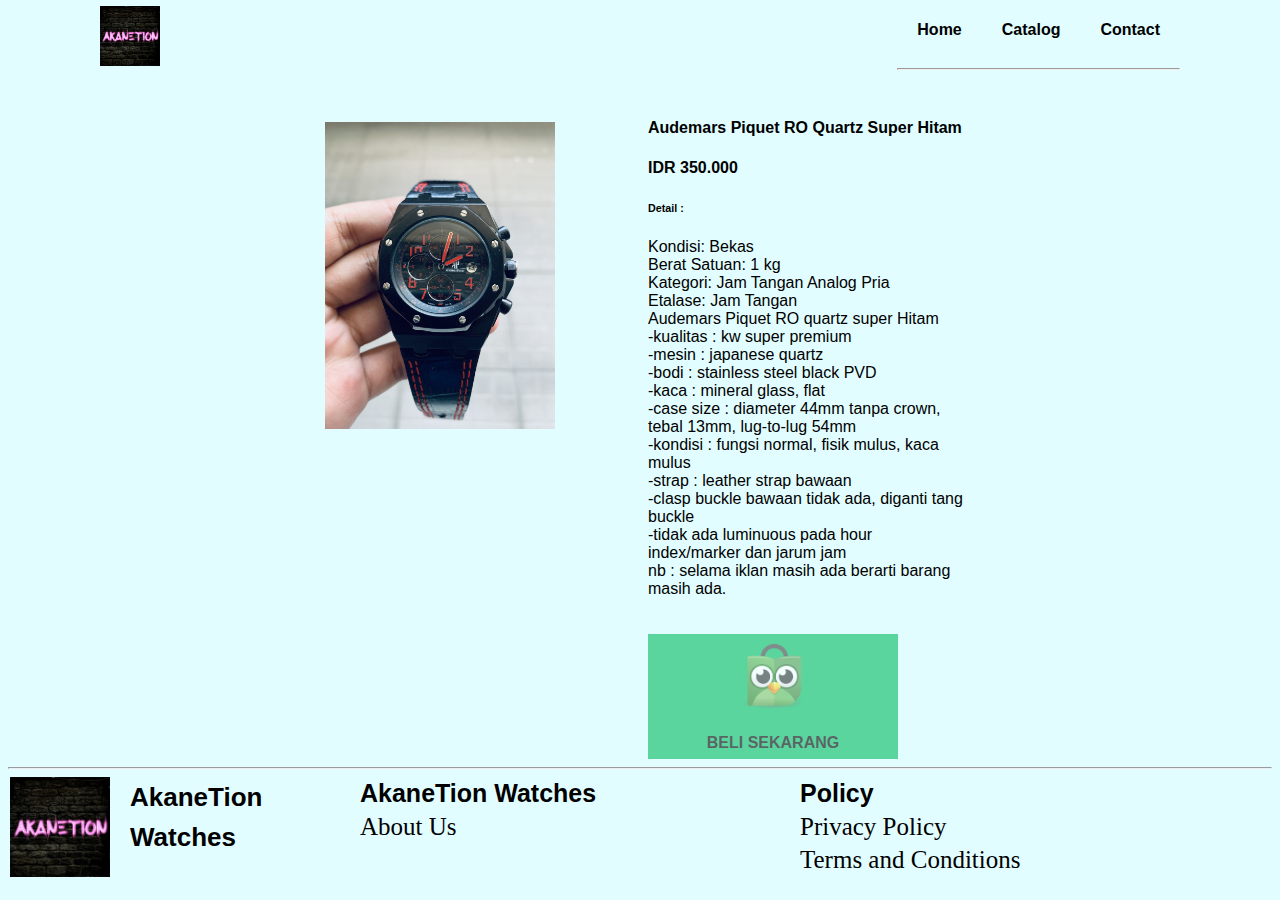
<file: detail5.html>
<!doctype html>
<html lang="en">

<head>
  <!-- Required meta tags -->
  <meta charset="utf-8">
  <meta name="viewport" content="width=device-width, initial-scale=1">

  <!-- Bootstrap CSS -->
  <link href="https://cdn.jsdelivr.net/npm/bootstrap@5.0.2/dist/css/bootstrap.min.css" rel="stylesheet"
    integrity="sha384-EVSTQN3/azprG1Anm3QDgpJLIm9Nao0Yz1ztcQTwFspd3yD65VohhpuuCOmLASjC" crossorigin="anonymous">

  <title>Transaksi</title>
  <link rel="shortcut icon" href="image/AkaneTion.jpg" type="image/x-icon">
  <link rel="stylesheet" href="css/style3.css">
  <link rel="stylesheet" href="https://cdnjs.cloudflare.com/ajax/libs/font-awesome/6.2.0/css/all.min.css" />
  <script src="js/jquery.js"></script>
</head>

<body>
   <!-- Start of NavBar -->
   <header>
    <div class="logo"><a href="https://www.tokopedia.com/akanetion" target="_blank" rel="noopener noreferrer"><img
        src="image/AkaneTion.jpg" alt="akanetod" style="width: 60px; margin-top: 0.5%;" class="akanetionjpg"></a></div>
    <nav>
      <ul>
        <li><a style="font-weight: bolder;" href="index.html">Home</a></li>
        <li><a style="font-weight: bolder;" href="detail.html">Catalog</a></li>
        <li><a style="font-weight: bolder;" href="contact.html">Contact</a></li>
      </ul>
      <hr>
    </nav>
    <div class="menu-toggle">
      <i class="fa fa-bars"></i>
    </div>
  </header><br><br><br><br><br>
  <!-- End of NavBar -->
  <section class="card-container">
    <div class="card">
      <a target="_blank" href="image/audemars piguet.jpg">
        <img src="image/audemars piguet.jpg" alt="Jaeger" width="600" height="400">
      </a>
    </div>
    <div>
      <h4>Audemars Piquet RO Quartz Super Hitam</h4>
      <h4><b>IDR 350.000</b></h4>
      <h6><b>Detail :</b></h6>
      Kondisi: Bekas <br>
      Berat Satuan: 1 kg <br>
      Kategori: Jam Tangan Analog Pria <br>
      Etalase: Jam Tangan <br>
      Audemars Piquet RO quartz super Hitam <br>
      -kualitas : kw super premium <br>
      -mesin : japanese quartz <br>
      -bodi : stainless steel black PVD <br>
      -kaca : mineral glass, flat <br>
      -case size : diameter 44mm tanpa crown, tebal 13mm, lug-to-lug 54mm <br>
      -kondisi : fungsi normal, fisik mulus, kaca mulus <br>
      -strap : leather strap bawaan <br>
      -clasp buckle bawaan tidak ada, diganti tang buckle <br>
      -tidak ada luminuous pada hour index/marker dan jarum jam <br>
      nb : selama iklan masih ada berarti barang masih ada. <br><br><br>
      <a href="https://www.tokopedia.com/akanetion/audemars-piquet-ro-quartz-super-hitam" style="text-decoration: none;" target="_blank" rel="noopener noreferrer">
        <div class="rectangle">
          <img src="image/tokopedia-logo-5340B636F6-seeklogo.com.png" style="width: 25%; margin-top: 10px;"><br>
          <h4><b>BELI SEKARANG</b></h4>
        </div>
      </a>
    </div>
  </section>

  <!-- Optional JavaScript; choose one of the two! -->

  <!-- Option 1: Bootstrap Bundle with Popper -->
  <script src="https://cdn.jsdelivr.net/npm/bootstrap@5.0.2/dist/js/bootstrap.bundle.min.js"
    integrity="sha384-MrcW6ZMFYlzcLA8Nl+NtUVF0sA7MsXsP1UyJoMp4YLEuNSfAP+JcXn/tWtIaxVXM"
    crossorigin="anonymous"></script>

  <!-- Option 2: Separate Popper and Bootstrap JS -->
  <!--
    <script src="https://cdn.jsdelivr.net/npm/@popperjs/core@2.9.2/dist/umd/popper.min.js" integrity="sha384-IQsoLXl5PILFhosVNubq5LC7Qb9DXgDA9i+tQ8Zj3iwWAwPtgFTxbJ8NT4GN1R8p" crossorigin="anonymous"></script>
    <script src="https://cdn.jsdelivr.net/npm/bootstrap@5.0.2/dist/js/bootstrap.min.js" integrity="sha384-cVKIPhGWiC2Al4u+LWgxfKTRIcfu0JTxR+EQDz/bgldoEyl4H0zUF0QKbrJ0EcQF" crossorigin="anonymous"></script>
    -->

  <!-- Footer -->
  <hr>
  <footer>
    <div class="akanetion-logo"><a href="https://www.tokopedia.com/akanetion" target="_blank" rel="noopener noreferrer"><img src="image/AkaneTion.jpg"
          alt="akanetion-logo" width="100" height="100"></a><br></div>
    <div class="akanetion-watches"><b>AkaneTion Watches</b></div>
    <div class="about-us"><b>AkaneTion Watches</b><br>About Us</div>
    <div class="policy"><b>Policy</b><br>Privacy Policy<br>Terms and Conditions</div>
    <div class="contact-us"><b>Contact Us</b></div><br><br>
    <div class="whatsapp"><a href="https://wa.me/6281390271315" target="_blank" rel="noopener noreferrer"><img src="image/WhatsApp.svg.png" alt="WA" width="40"
          height="40"></a></div>
    <div class="tokped"><a href="https://www.tokopedia.com/akanetion" target="_blank" rel="noopener noreferrer"><img
          src="image/tokopedia-logo-5340B636F6-seeklogo.com.png" alt="Tokopedia" width="35" height="35"></a>
    </div>
    <div class="instagram"><a href="https://www.instagram.com/akanetion_store/" target="_blank" rel="noopener noreferrer"><img src="image/Instagram-Logo.wine.png"
          alt="IG" width="60" height="40"></a></div>
  </footer>
  <script>
    $(document).ready(function () {
      $(".menu-toggle").click(function () {
        $('nav').toggleClass('active');
      })
    })
  </script>
</body>

</html>
</file>
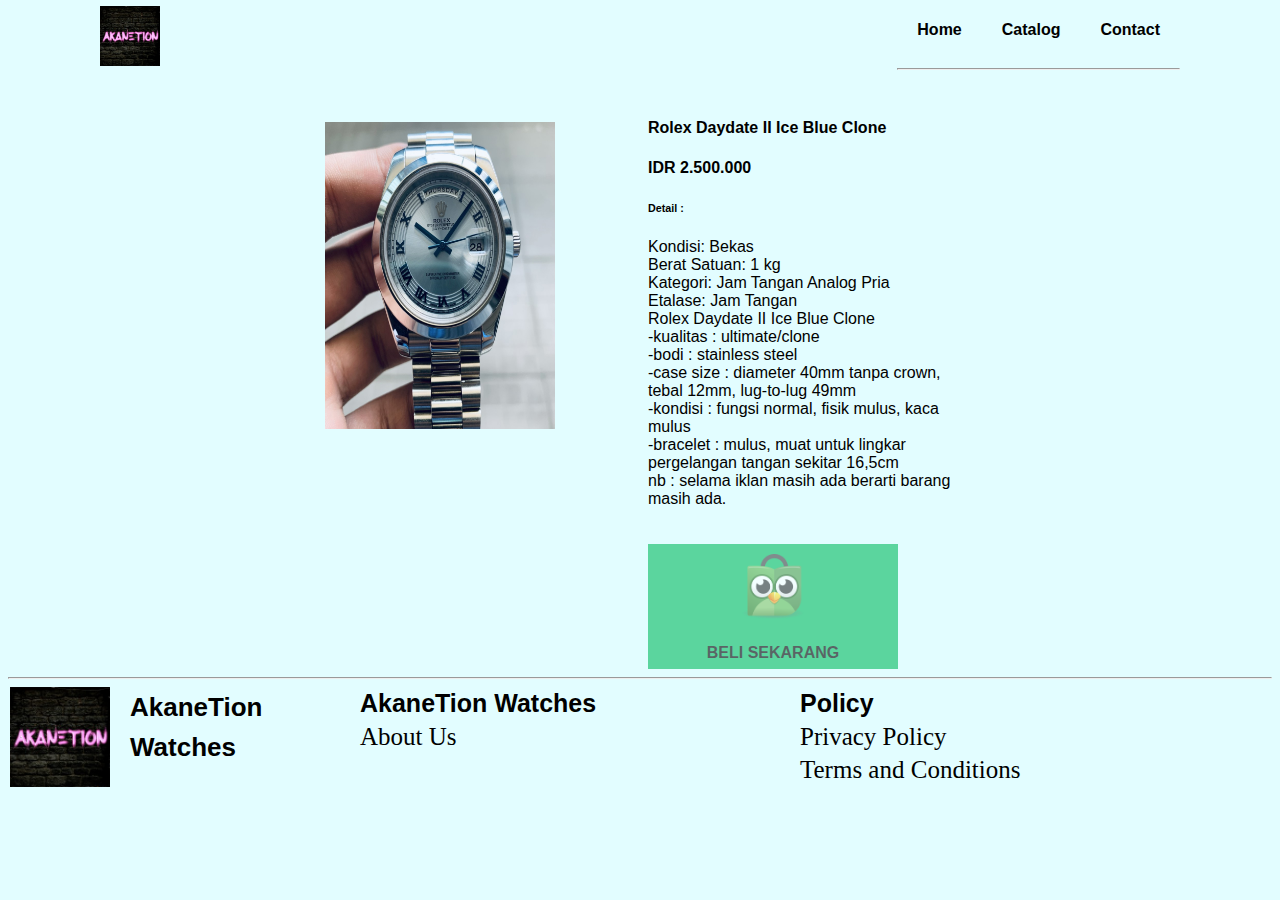
<file: detail6.html>
<!doctype html>
<html lang="en">

<head>
  <!-- Required meta tags -->
  <meta charset="utf-8">
  <meta name="viewport" content="width=device-width, initial-scale=1">

  <!-- Bootstrap CSS -->
  <link href="https://cdn.jsdelivr.net/npm/bootstrap@5.0.2/dist/css/bootstrap.min.css" rel="stylesheet"
    integrity="sha384-EVSTQN3/azprG1Anm3QDgpJLIm9Nao0Yz1ztcQTwFspd3yD65VohhpuuCOmLASjC" crossorigin="anonymous">

  <title>Transaksi</title>
  <link rel="shortcut icon" href="image/AkaneTion.jpg" type="image/x-icon">
  <link rel="stylesheet" href="css/style3.css">
  <link rel="stylesheet" href="https://cdnjs.cloudflare.com/ajax/libs/font-awesome/6.2.0/css/all.min.css" />
  <script src="js/jquery.js"></script>
</head>

<body>
   <!-- Start of NavBar -->
   <header>
    <div class="logo"><a href="https://www.tokopedia.com/akanetion" target="_blank" rel="noopener noreferrer"><img
        src="image/AkaneTion.jpg" alt="akanetod" style="width: 60px; margin-top: 0.5%;" class="akanetionjpg"></a></div>
    <nav>
      <ul>
        <li><a style="font-weight: bolder;" href="index.html">Home</a></li>
        <li><a style="font-weight: bolder;" href="detail.html">Catalog</a></li>
        <li><a style="font-weight: bolder;" href="contact.html">Contact</a></li>
      </ul>
      <hr>
    </nav>
    <div class="menu-toggle">
      <i class="fa fa-bars"></i>
    </div>
  </header><br><br><br><br><br>
  <!-- End of NavBar -->
  <section class="card-container">
    <div class="card">
      <a target="_blank" href="image/rolex daydate.jpg">
        <img src="image/rolex daydate.jpg" alt="Jaeger" width="600" height="400">
      </a>
    </div>
    <div>
      <h4>Rolex Daydate II Ice Blue Clone</h4>
      <h4><b>IDR 2.500.000</b></h4>
      <h6><b>Detail :</b></h6>
      Kondisi: Bekas <br>
      Berat Satuan: 1 kg <br>
      Kategori: Jam Tangan Analog Pria <br>
      Etalase: Jam Tangan <br>
      Rolex Daydate II Ice Blue Clone <br>
      -kualitas : ultimate/clone <br>
      -bodi : stainless steel <br>
      -case size : diameter 40mm tanpa crown, tebal 12mm, lug-to-lug 49mm <br>
      -kondisi : fungsi normal, fisik mulus, kaca mulus <br>
      -bracelet : mulus, muat untuk lingkar pergelangan tangan sekitar 16,5cm <br>
      nb : selama iklan masih ada berarti barang masih ada. <br><br><br>
      <a href="https://www.tokopedia.com/akanetion/rolex-daydate-ii-ice-blue-clone" style="text-decoration: none;" target="_blank" rel="noopener noreferrer">
        <div class="rectangle">
          <img src="image/tokopedia-logo-5340B636F6-seeklogo.com.png" style="width: 25%; margin-top: 10px;"><br>
          <h4><b>BELI SEKARANG</b></h4>
        </div>
      </a>
    </div>
  </section>

  <!-- Optional JavaScript; choose one of the two! -->

  <!-- Option 1: Bootstrap Bundle with Popper -->
  <script src="https://cdn.jsdelivr.net/npm/bootstrap@5.0.2/dist/js/bootstrap.bundle.min.js"
    integrity="sha384-MrcW6ZMFYlzcLA8Nl+NtUVF0sA7MsXsP1UyJoMp4YLEuNSfAP+JcXn/tWtIaxVXM"
    crossorigin="anonymous"></script>

  <!-- Option 2: Separate Popper and Bootstrap JS -->
  <!--
    <script src="https://cdn.jsdelivr.net/npm/@popperjs/core@2.9.2/dist/umd/popper.min.js" integrity="sha384-IQsoLXl5PILFhosVNubq5LC7Qb9DXgDA9i+tQ8Zj3iwWAwPtgFTxbJ8NT4GN1R8p" crossorigin="anonymous"></script>
    <script src="https://cdn.jsdelivr.net/npm/bootstrap@5.0.2/dist/js/bootstrap.min.js" integrity="sha384-cVKIPhGWiC2Al4u+LWgxfKTRIcfu0JTxR+EQDz/bgldoEyl4H0zUF0QKbrJ0EcQF" crossorigin="anonymous"></script>
    -->

  <!-- Footer -->
  <hr>
  <footer>
    <div class="akanetion-logo"><a href="https://www.tokopedia.com/akanetion" target="_blank" rel="noopener noreferrer"><img src="image/AkaneTion.jpg"
          alt="akanetion-logo" width="100" height="100"></a><br></div>
    <div class="akanetion-watches"><b>AkaneTion Watches</b></div>
    <div class="about-us"><b>AkaneTion Watches</b><br>About Us</div>
    <div class="policy"><b>Policy</b><br>Privacy Policy<br>Terms and Conditions</div>
    <div class="contact-us"><b>Contact Us</b></div><br><br>
    <div class="whatsapp"><a href="https://wa.me/6281390271315" target="_blank" rel="noopener noreferrer"><img src="image/WhatsApp.svg.png" alt="WA" width="40"
          height="40"></a></div>
    <div class="tokped"><a href="https://www.tokopedia.com/akanetion" target="_blank" rel="noopener noreferrer"><img
          src="image/tokopedia-logo-5340B636F6-seeklogo.com.png" alt="Tokopedia" width="35" height="35"></a>
    </div>
    <div class="instagram"><a href="https://www.instagram.com/akanetion_store/" target="_blank" rel="noopener noreferrer"><img src="image/Instagram-Logo.wine.png"
          alt="IG" width="60" height="40"></a></div>
  </footer>
  <script>
    $(document).ready(function () {
      $(".menu-toggle").click(function () {
        $('nav').toggleClass('active');
      })
    })
  </script>

</body>

</html>
</file>
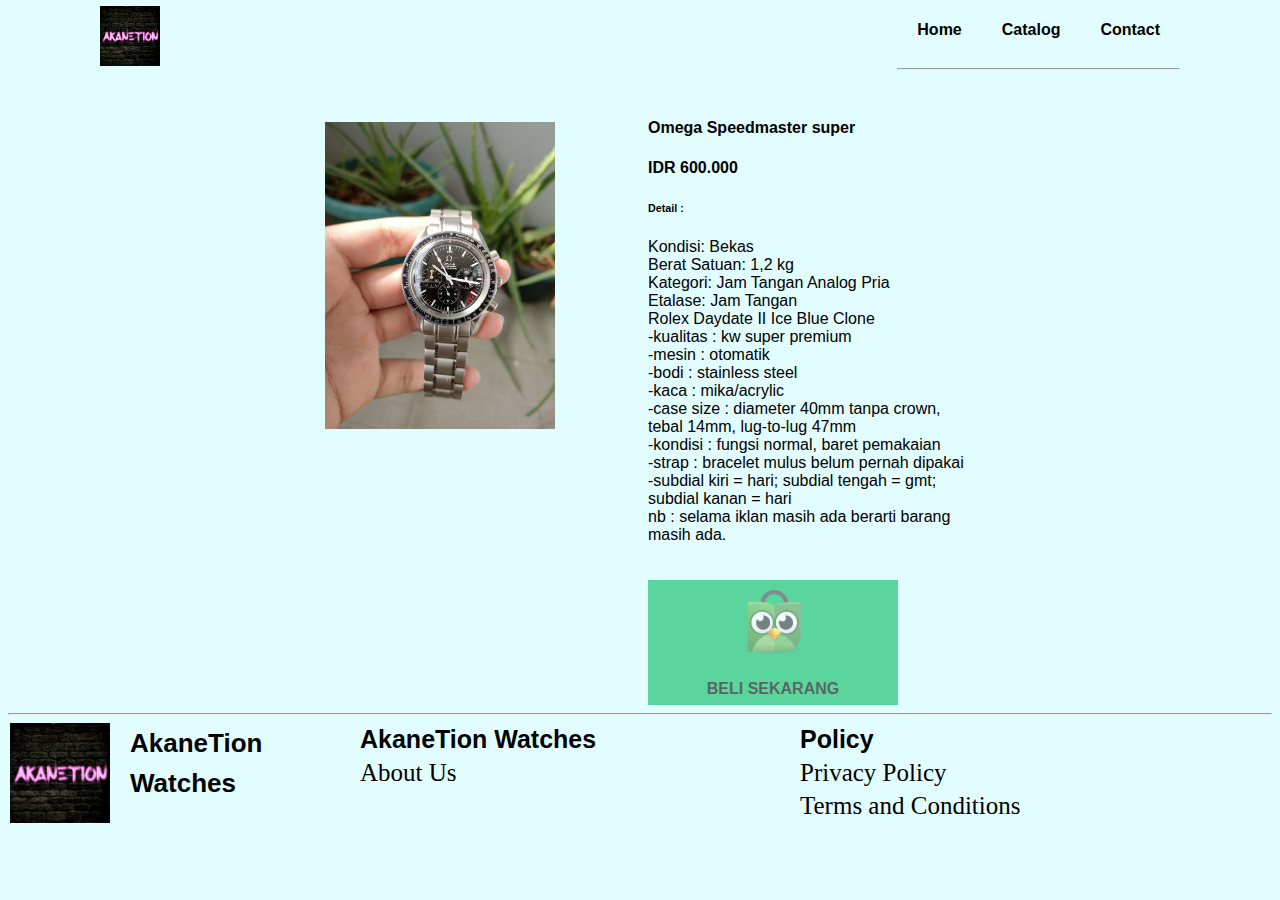
<file: detail7.html>
<!doctype html>
<html lang="en">

<head>
    <!-- Required meta tags -->
    <meta charset="utf-8">
    <meta name="viewport" content="width=device-width, initial-scale=1">

    <!-- Bootstrap CSS -->
    <link href="https://cdn.jsdelivr.net/npm/bootstrap@5.0.2/dist/css/bootstrap.min.css" rel="stylesheet"
        integrity="sha384-EVSTQN3/azprG1Anm3QDgpJLIm9Nao0Yz1ztcQTwFspd3yD65VohhpuuCOmLASjC" crossorigin="anonymous">

    <title>Transaksi</title>
    <link rel="shortcut icon" href="image/AkaneTion.jpg" type="image/x-icon">
    <link rel="stylesheet" href="css/style3.css">
    <link rel="stylesheet" href="https://cdnjs.cloudflare.com/ajax/libs/font-awesome/6.2.0/css/all.min.css" />
  <script src="js/jquery.js"></script>
</head>

<body>
    <!-- Start of NavBar -->
  <header>
    <div class="logo"><a href="https://www.tokopedia.com/akanetion" target="_blank" rel="noopener noreferrer"><img
        src="image/AkaneTion.jpg" alt="akanetod" style="width: 60px; margin-top: 0.5%;" class="akanetionjpg"></a></div>
    <nav>
      <ul>
        <li><a style="font-weight: bolder;" href="index.html">Home</a></li>
        <li><a style="font-weight: bolder;" href="detail.html">Catalog</a></li>
        <li><a style="font-weight: bolder;" href="contact.html">Contact</a></li>
      </ul>
      <hr>
    </nav>
    <div class="menu-toggle">
      <i class="fa fa-bars"></i>
    </div>
  </header><br><br><br><br><br>
  <!-- End of NavBar -->
    <section class="card-container">
        <div class="card">
            <a target="_blank" href="image/omega.jpg">
                <img src="image/omega.jpg" alt="Jaeger" width="600" height="400">
            </a>
        </div>
        <div>
            <h4>Omega Speedmaster super</h4>
            <h4><b>IDR 600.000</b></h4>
            <h6><b>Detail :</b></h6>
            Kondisi: Bekas <br>
            Berat Satuan: 1,2 kg <br>
            Kategori: Jam Tangan Analog Pria <br>
            Etalase: Jam Tangan <br>
            Rolex Daydate II Ice Blue Clone <br>
            -kualitas : kw super premium <br>
            -mesin : otomatik <br>
            -bodi : stainless steel <br>
            -kaca : mika/acrylic <br>
            -case size : diameter 40mm tanpa crown, tebal 14mm, lug-to-lug 47mm <br>
            -kondisi : fungsi normal, baret pemakaian <br>
            -strap : bracelet mulus belum pernah dipakai <br>
            -subdial kiri = hari; subdial tengah = gmt; subdial kanan = hari <br>
            nb : selama iklan masih ada berarti barang masih ada. <br><br><br>
            <a href="https://www.tokopedia.com/akanetion/omega-speedmaster-super" style="text-decoration: none;"
                target="_blank" rel="noopener noreferrer">
                <div class="rectangle">
                    <img src="image/tokopedia-logo-5340B636F6-seeklogo.com.png" style="width: 25%; margin-top: 10px;"><br>
                    <h4><b>BELI SEKARANG</b></h4>
                </div>
            </a>
        </div>
    </section>

    <!-- Optional JavaScript; choose one of the two! -->

    <!-- Option 1: Bootstrap Bundle with Popper -->
    <script src="https://cdn.jsdelivr.net/npm/bootstrap@5.0.2/dist/js/bootstrap.bundle.min.js"
        integrity="sha384-MrcW6ZMFYlzcLA8Nl+NtUVF0sA7MsXsP1UyJoMp4YLEuNSfAP+JcXn/tWtIaxVXM"
        crossorigin="anonymous"></script>

    <!-- Option 2: Separate Popper and Bootstrap JS -->
    <!--
    <script src="https://cdn.jsdelivr.net/npm/@popperjs/core@2.9.2/dist/umd/popper.min.js" integrity="sha384-IQsoLXl5PILFhosVNubq5LC7Qb9DXgDA9i+tQ8Zj3iwWAwPtgFTxbJ8NT4GN1R8p" crossorigin="anonymous"></script>
    <script src="https://cdn.jsdelivr.net/npm/bootstrap@5.0.2/dist/js/bootstrap.min.js" integrity="sha384-cVKIPhGWiC2Al4u+LWgxfKTRIcfu0JTxR+EQDz/bgldoEyl4H0zUF0QKbrJ0EcQF" crossorigin="anonymous"></script>
    -->

    <!-- Footer -->
    <hr>
    <footer>
        <div class="akanetion-logo"><a href="https://www.tokopedia.com/akanetion" target="_blank"
                rel="noopener noreferrer"><img src="image/AkaneTion.jpg" alt="akanetion-logo" width="100"
                    height="100"></a><br></div>
        <div class="akanetion-watches"><b>AkaneTion Watches</b></div>
        <div class="about-us"><b>AkaneTion Watches</b><br>About Us</div>
        <div class="policy"><b>Policy</b><br>Privacy Policy<br>Terms and Conditions</div>
        <div class="contact-us"><b>Contact Us</b></div><br><br>
        <div class="whatsapp"><a href="https://wa.me/6281390271315" target="_blank" rel="noopener noreferrer"><img
                    src="image/WhatsApp.svg.png" alt="WA" width="40" height="40"></a></div>
        <div class="tokped"><a href="https://www.tokopedia.com/akanetion" target="_blank" rel="noopener noreferrer"><img
                    src="image/tokopedia-logo-5340B636F6-seeklogo.com.png" alt="Tokopedia" width="35" height="35"></a>
        </div>
        <div class="instagram"><a href="https://www.instagram.com/akanetion_store/" target="_blank"
                rel="noopener noreferrer"><img src="image/Instagram-Logo.wine.png" alt="IG" width="60" height="40"></a></div>
    </footer>
    <script>
        $(document).ready(function () {
          $(".menu-toggle").click(function () {
            $('nav').toggleClass('active');
          })
        })
      </script>
    
</body>

</html>
</file>
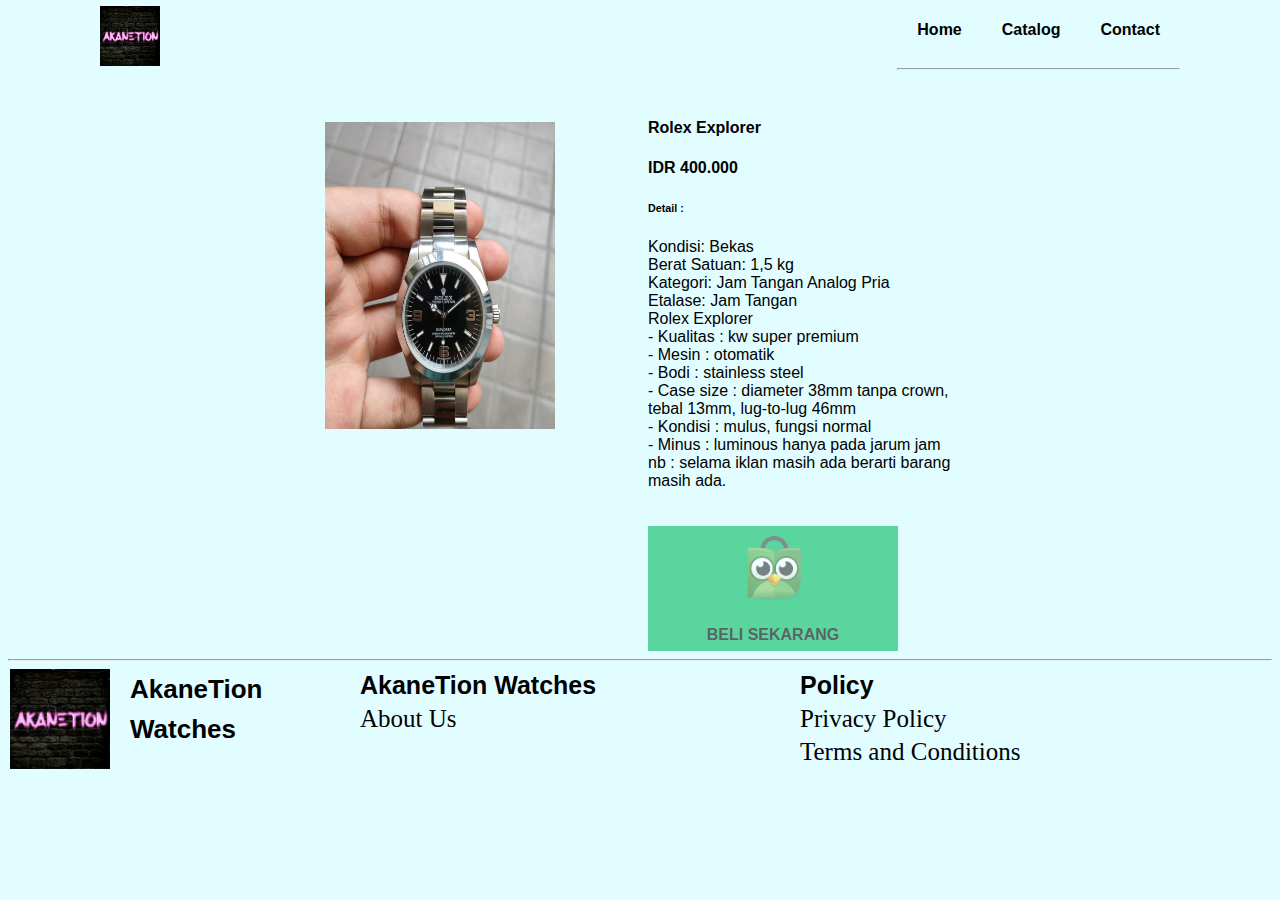
<file: detail8.html>
<!doctype html>
<html lang="en">

<head>
    <!-- Required meta tags -->
    <meta charset="utf-8">
    <meta name="viewport" content="width=device-width, initial-scale=1">

    <!-- Bootstrap CSS -->
    <link href="https://cdn.jsdelivr.net/npm/bootstrap@5.0.2/dist/css/bootstrap.min.css" rel="stylesheet"
        integrity="sha384-EVSTQN3/azprG1Anm3QDgpJLIm9Nao0Yz1ztcQTwFspd3yD65VohhpuuCOmLASjC" crossorigin="anonymous">

    <title>Transaksi</title>
    <link rel="shortcut icon" href="image/AkaneTion.jpg" type="image/x-icon">
    <link rel="stylesheet" href="css/style3.css">
    <link rel="stylesheet" href="https://cdnjs.cloudflare.com/ajax/libs/font-awesome/6.2.0/css/all.min.css" />
  <script src="js/jquery.js"></script>

</head>

<body>
    <!-- Start of NavBar -->
  <header>
    <div class="logo"><a href="https://www.tokopedia.com/akanetion" target="_blank" rel="noopener noreferrer"><img
        src="image/AkaneTion.jpg" alt="akanetod" style="width: 60px; margin-top: 0.5%;" class="akanetionjpg"></a></div>
    <nav>
      <ul>
        <li><a style="font-weight: bolder;" href="index.html">Home</a></li>
        <li><a style="font-weight: bolder;" href="detail.html">Catalog</a></li>
        <li><a style="font-weight: bolder;" href="contact.html">Contact</a></li>
      </ul>
      <hr>
    </nav>
    <div class="menu-toggle">
      <i class="fa fa-bars"></i>
    </div>
  </header><br><br><br><br><br>
  <!-- End of NavBar -->
    <section class="card-container">
        <div class="card">
            <a target="_blank" href="image/rolex explorer.jpg">
                <img src="image/rolex explorer.jpg" alt="Jaeger" width="600" height="400">
            </a>
        </div>
        <div>
            <h4>Rolex Explorer</h4>
            <h4><b>IDR 400.000</b></h4>
            <h6><b>Detail :</b></h6>
            Kondisi: Bekas <br>
            Berat Satuan: 1,5 kg <br>
            Kategori: Jam Tangan Analog Pria <br>
            Etalase: Jam Tangan <br>
            Rolex Explorer <br>
            - Kualitas : kw super premium <br>
            - Mesin : otomatik <br>
            - Bodi : stainless steel <br>
            - Case size : diameter 38mm tanpa crown, tebal 13mm, lug-to-lug 46mm <br>
            - Kondisi : mulus, fungsi normal <br>
            - Minus : luminous hanya pada jarum jam <br>
            nb : selama iklan masih ada berarti barang masih ada. <br><br><br>
            <a href="https://www.tokopedia.com/akanetion/rolex-explorer" style="text-decoration: none;" target="_blank"
                rel="noopener noreferrer">
                <div class="rectangle">
                    <img src="image/tokopedia-logo-5340B636F6-seeklogo.com.png" style="width: 25%; margin-top: 10px;"><br>
                    <h4><b>BELI SEKARANG</b></h4>
                </div>
            </a>
        </div>
    </section>

    <!-- Optional JavaScript; choose one of the two! -->

    <!-- Option 1: Bootstrap Bundle with Popper -->
    <script src="https://cdn.jsdelivr.net/npm/bootstrap@5.0.2/dist/js/bootstrap.bundle.min.js"
        integrity="sha384-MrcW6ZMFYlzcLA8Nl+NtUVF0sA7MsXsP1UyJoMp4YLEuNSfAP+JcXn/tWtIaxVXM"
        crossorigin="anonymous"></script>

    <!-- Option 2: Separate Popper and Bootstrap JS -->
    <!--
    <script src="https://cdn.jsdelivr.net/npm/@popperjs/core@2.9.2/dist/umd/popper.min.js" integrity="sha384-IQsoLXl5PILFhosVNubq5LC7Qb9DXgDA9i+tQ8Zj3iwWAwPtgFTxbJ8NT4GN1R8p" crossorigin="anonymous"></script>
    <script src="https://cdn.jsdelivr.net/npm/bootstrap@5.0.2/dist/js/bootstrap.min.js" integrity="sha384-cVKIPhGWiC2Al4u+LWgxfKTRIcfu0JTxR+EQDz/bgldoEyl4H0zUF0QKbrJ0EcQF" crossorigin="anonymous"></script>
    -->

    <!-- Footer -->
    <hr>
    <footer>
        <div class="akanetion-logo"><a href="https://www.tokopedia.com/akanetion" target="_blank"
                rel="noopener noreferrer"><img src="image/AkaneTion.jpg" alt="akanetion-logo" width="100"
                    height="100"></a><br></div>
        <div class="akanetion-watches"><b>AkaneTion Watches</b></div>
        <div class="about-us"><b>AkaneTion Watches</b><br>About Us</div>
        <div class="policy"><b>Policy</b><br>Privacy Policy<br>Terms and Conditions</div>
        <div class="contact-us"><b>Contact Us</b></div><br><br>
        <div class="whatsapp"><a href="https://wa.me/6281390271315" target="_blank" rel="noopener noreferrer"><img
                    src="image/WhatsApp.svg.png" alt="WA" width="40" height="40"></a></div>
        <div class="tokped"><a href="https://www.tokopedia.com/akanetion" target="_blank" rel="noopener noreferrer"><img
                    src="image/tokopedia-logo-5340B636F6-seeklogo.com.png" alt="Tokopedia" width="35" height="35"></a>
        </div>
        <div class="instagram"><a href="https://www.instagram.com/akanetion_store/" target="_blank"
                rel="noopener noreferrer"><img src="image/Instagram-Logo.wine.png" alt="IG" width="60" height="40"></a></div>
    </footer>
    <script>
        $(document).ready(function () {
          $(".menu-toggle").click(function () {
            $('nav').toggleClass('active');
          })
        })
      </script>
</body>

</html>
</file>
<file: css/style.css>
.home {
    background-color: #B76160;
}
.home .logo{
    margin-top: 50px;
}
.home .row .kiri {
    background-color: #fff;
    padding: 94px;
    border-radius: 50%;
    height: 500px;
    width: 500px;
    margin-left: 70px;
}
.home .row .kiri img{
    width: 322px;
    height: 150;
}
.home .row  .text{
    font-size: 38px;
    text-align: center;
}
.home .row .kanan {
    background-color: #fff;
    padding: 94px;
    border-radius: 50%;
    height: 500px;
    width: 500px;
    
}
.home .row .kanan img{
    width: 322px;
    height: 150;
}

.home  .btn {
    background-color: #10FF06;
    font-weight: 500;
}
.home .tombol {
    margin-top: 10px;
    display: flex;
    justify-content: center;
}
</file>
<file: css/style4.css>
* {
    font-family: 'Segoe UI', Tahoma, Geneva, Verdana, sans-serif;
}

body {
    background-color: #e2fdff;
}

/* NavBar */
.akanetionjpg {
    position: absolute;
    z-index: 3;
}

header {
    position: absolute;
    background-color: #e2fdff;
    top: 0;
    left: 0;
    padding: 0 100px;
    width: 100%;
    box-sizing: border-box;
    z-index: 1;
}

header .logo {
    color: rgb(0, 255, 0);
    height: 60px;
    line-height: 60px;
    font-size: 24px;
    float: left;
    font-weight: bold;
}

header nav {
    float: right;
}

header nav ul {
    margin: 0;
    padding: 0;
    display: flex;
}

header nav ul li {
    list-style: none;
}

header nav ul li a {
    color: rgb(0, 0, 0);
    height: 60px;
    line-height: 60px;
    padding: 0 20px;
    text-decoration: none;
    display: block;
}

header nav ul li a:hover {
    color: rgb(0, 0, 0);
    background-color: aqua;
}

.menu-toggle {
    color: rgb(69, 71, 69);
    float: right;
    line-height: 50px;
    font-size: 24px;
    cursor: pointer;
    display: none;
}

/* responsive */

@media (max-width: 650px) {
    header {
        padding: 0 20px;
    }

    .menu-toggle {
        display: block;
    }

    header nav {
        position: absolute;
        width: 100%;
        height: calc(100vh - 50px);
        background: #333;
        top: 50px;
        left: -100%;
        transition: 0.5s all;
    }

    header nav.active {
        left: 0;
    }

    header nav ul {
        display: block;
        text-align: center;
    }

    header nav ul li a {
        border-bottom: 1px solid rgba(0, 0, 0, 0.2);
        color: rgb(255, 255, 255);
    }
}

/* end navbar */

.datainput {
    position: relative;
    margin: 5px 0 20px;
}

.datainput p {
    font-size: 12px;
    background: #eee;
    display: inline-block;
    padding: 5px 15px;
    border-radius: .5rem;
}

.whatsapp-form textarea {
    min-height: 120px
}

.datainput select {
    padding: 12px 0;
    color: #555;
    font-size: 14px;
    width: 100%;
    border: 0;
    border-bottom: 1px solid #ddd;
    outline: none;
    background: #fff
}

.datainput input,
.datainput textarea {
    font-size: 15px;
    padding: 15px 0;
    display: block;
    width: 100%;
    border: none;
    border-bottom: 1px solid #ddd
}

.datainput input:focus,
.datainput textarea:focus {
    outline: none
}

.datainput label {
    color: #999;
    font-size: 14px;
    font-weight: 400;
    position: absolute;
    pointer-events: none;
    left: 0;
    top: 18px;
    transition: .2s ease all
}

.datainput input:focus~label,
.datainput input:valid~label,
.datainput textarea:focus~label,
.datainput textarea:valid~label {
    top: -10px;
    font-size: 14px;
    color: #21a51f
}

#notif-license span {
    font-size: 40px
}

#notif-license {
    display: none;
    position: fixed
}

.bar {
    position: relative;
    display: block;
    width: 100%
}

.bar:before,
.bar:after {
    content: '';
    height: 2px;
    width: 0;
    bottom: 1px;
    position: absolute;
    background: #21a51f;
    transition: .2s ease all
}

.bar:before {
    left: 50%
}

.bar:after {
    right: 50%
}

.datainput input:focus~.bar:before,
.datainput input:focus~.bar:after,
.datainput textarea:focus~.bar:before,
.datainput textarea:focus~.bar:after {
    width: 50%
}

.indigox {
    background: #3f51b5
}

.orangex {
    background: #ff9800
}

.pinkx {
    background: #e91e63
}

.bluex {
    background: #2196F3
}

.purplex {
    background: #9c27b0
}

.redx {
    background: #F44336
}

.greenx {
    background: #4CAF50
}

.highlight {
    position: absolute;
    height: 50%;
    width: 100px;
    top: 25%;
    left: 0;
    pointer-events: none;
    opacity: .5
}

.datainput input:focus~.highlight,
.datainput textarea:focus~.highlight {
    animation: inputHighlighter .3s ease
}

.datainput input:focus~label,
.datainput input:valid~label,
.datainput textarea:focus~label,
.datainput textarea:valid~label {
    top: -10px;
    font-size: 13px;
    color: #21a51f
}

/* Default Whatsapp Form CSS by www.idblanter.com */
form.whatsapp-form {
    box-shadow: 0 1px 6px rgba(32, 33, 36, .28);
    border-radius: .5rem;
    padding: 20px;
    box-sizing: border-box;
    color: rgb(123, 198, 112);
    font-size: 14px;
    line-height: 1.5;
    text-align: center;
    justify-content: center;
}

.whatsapp-form a.send_form {
    color: #fff;
    background: #21a51f;
    text-decoration: none;
    display: inline-block;
    padding: 10px 25px;
    border-radius: .3rem;
    font-weight: 700;
    letter-spacing: 1.5px;
    font-size: 15px;
}

#text-info span {
    display: block;
    padding: 10px 15px;
    text-align: center;
    font-weight: 700;
    margin: 15px 0;
    border-radius: .5rem;
}

#text-info span.yes {
    background: #c6ffc5;
    color: #0ea904;
}

#text-info span.no {
    background: #ffc5c5;
    color: #ce0404;
}

/* footer */
footer {
    bottom: 0%;
}

/* AkaneTion */
.akanetion-logo {
    position: absolute;
    left: 10px;
    display: grid;
}

/* AkaneTion Watches */
.akanetion-watches {
    position: absolute;
    width: 132px;
    height: 80px;
    left: 130px;
    top: auto;
    font-size: 26px;
    line-height: 40px;
}

/* AkaneTion Watches About Us */

.about-us {
    position: absolute;
    left: 360px;
    top: auto;
    font-family: 'Segoe UI';
    font-style: normal;
    font-size: 25px;
    line-height: 33px;
}

/* Policy Privacy Policy Terms and Conditions */
.policy {
    position: absolute;
    left: 800px;
    top: auto;
    font-family: 'Segoe UI';
    font-style: normal;
    font-size: 25px;
    line-height: 33px;
}

/* Contact Us */
.contact-us {
    position: absolute;
    left: 1300px;
    top: auto;
    font-family: 'Segoe UI';
    font-style: normal;
    font-size: 25px;
    line-height: 33px;
}

/* WhatsApp */

.whatsapp {
    top: auto;
    position: absolute;
    left: 1290px;
    object-fit: cover;
}

/* Tokopedia */

.tokped {
    top: auto;
    position: absolute;
    left: 1330px;
    object-fit: cover;
}

/* Instagram */

.instagram {
    top: auto;
    position: absolute;
    left: 1355px;
    object-fit: cover;
}
</file>
<file: css/style2.css>
* {
  font-family: 'Segoe UI', Tahoma, Geneva, Verdana, sans-serif;
}

body {
  background-color: aqua;
}

/* NavBar */
.akanetionjpg {
  position: absolute;
  z-index: 3;
}

header {
  position: absolute;
  background: #ffffff;
  top: 0;
  left: 0;
  padding: 0 100px;
  width: 100%;
  box-sizing: border-box;
  z-index: 1;
}

header .logo {
  color: rgb(0, 255, 0);
  height: 60px;
  line-height: 60px;
  font-size: 24px;
  float: left;
  font-weight: bold;
}

header nav {
  float: right;
}

header nav ul {
  margin: 0;
  padding: 0;
  display: flex;
}

header nav ul li {
  list-style: none;
}

header nav ul li a {
  color: rgb(0, 0, 0);
  height: 60px;
  line-height: 60px;
  padding: 0 20px;
  text-decoration: none;
  display: block;
}

header nav ul li a:hover {
  color: rgb(0, 0, 0);
  background-color: aqua;
}

.menu-toggle {
  color: rgb(69, 71, 69);
  float: right;
  line-height: 50px;
  font-size: 24px;
  cursor: pointer;
  display: none;
}

/* responsive */

@media (max-width: 650px) {
  header {
    padding: 0 20px;
  }

  .menu-toggle {
    display: block;
  }

  header nav {
    position: absolute;
    width: 100%;
    height: calc(100vh - 50px);
    background: #333;
    top: 50px;
    left: -100%;
    transition: 0.5s all;
  }

  header nav.active {
    left: 0;
  }

  header nav ul {
    display: block;
    text-align: center;
  }

  header nav ul li a {
    border-bottom: 1px solid rgba(0, 0, 0, 0.2);
    color: rgb(255, 255, 255);
  }
}
/* end navbar */

.card-container {
  width: auto;
  align-items: start;
  display: grid;
  gap: 1rem;
  grid-template-columns: repeat(auto-fit, 20rem);
  justify-content: center;
}

.card {
  width: 80%;
  border-radius: 5px;
  color: white;
  padding: 24px 0 16px;
  text-align: center;
}


div.card img {
  width: 90%;
  height: auto;
}


div.desc {
  font-weight: bold;
  color: black;
  text-align: center;
  font-family: 'Segoe UI', Tahoma, Geneva, Verdana, sans-serif;
}

footer {
  bottom: 0;
}

/* AkaneTion */
.akanetion-logo {
  position: absolute;
  left: 10px;
  display: grid;
}

/* AkaneTion Watches */
.akanetion-watches {
  position: absolute;
  width: 132px;
  height: 80px;
  left: 130px;
  top: auto;
  font-size: 26px;
  line-height: 40px;
}

/* AkaneTion Watches About Us */

.about-us {
  position: absolute;
  left: 360px;
  top: auto;
  font-family: 'Segoe UI';
  font-style: normal;
  font-size: 25px;
  line-height: 33px;
}

/* Policy Privacy Policy Terms and Conditions */
.policy {
  position: absolute;
  left: 800px;
  top: auto;
  font-family: 'Segoe UI';
  font-style: normal;
  font-size: 25px;
  line-height: 33px;
}

/* Contact Us */
.contact-us {
  position: absolute;
  left: 1300px;
  top: auto;
  font-family: 'Segoe UI';
  font-style: normal;
  font-size: 25px;
  line-height: 33px;
}

/* WhatsApp */

.whatsapp {
  top: auto;
  position: absolute;
  left: 1290px;
  object-fit: cover;
}

/* Tokopedia */

.tokped {
  top: auto;
  position: absolute;
  left: 1330px;
  object-fit: cover;
}

/* Instagram */

.instagram {
  top: auto;
  position: absolute;
  left: 1355px;
  object-fit: cover;
}
</file>
<file: css/style3.css>
* {
  font-family: 'Segoe UI', Tahoma, Geneva, Verdana, sans-serif;
}

body {
  background-color: #e2fdff;
}

/* NavBar */
.akanetionjpg {
  position: absolute;
  z-index: 3;
}

header {
  position: absolute;
  background: #e2fdff;
  top: 0;
  left: 0;
  padding: 0 100px;
  width: 100%;
  box-sizing: border-box;
  z-index: 1;
}

header .logo {
  color: rgb(0, 255, 0);
  height: 60px;
  line-height: 60px;
  font-size: 24px;
  float: left;
  font-weight: bold;
}

header nav {
  float: right;
}

header nav ul {
  margin: 0;
  padding: 0;
  display: flex;
}

header nav ul li {
  list-style: none;
}

header nav ul li a {
  color: rgb(0, 0, 0);
  height: 60px;
  line-height: 60px;
  padding: 0 20px;
  text-decoration: none;
  display: block;
}

header nav ul li a:hover {
  color: rgb(0, 0, 0);
  background-color: aqua;
}

.menu-toggle {
  color: rgb(69, 71, 69);
  float: right;
  line-height: 50px;
  font-size: 24px;
  cursor: pointer;
  display: none;
}

/* responsive */

@media (max-width: 650px) {
  header {
    padding: 0 20px;
  }

  .menu-toggle {
    display: block;
  }

  header nav {
    position: absolute;
    width: 100%;
    height: calc(100vh - 50px);
    background: #333;
    top: 50px;
    left: -100%;
    transition: 0.5s all;
  }

  header nav.active {
    left: 0;
  }

  header nav ul {
    display: block;
    text-align: center;
  }

  header nav ul li a {
    border-bottom: 1px solid rgba(0, 0, 0, 0.2);
    color: rgb(255, 255, 255);
  }
}
/* end navbar */

.card-container {
  width: auto;
  align-items: start;
  display: grid;
  gap: 1rem;
  grid-template-columns: repeat(auto-fit, 20rem);
  justify-content: center;
}

.card {
  /* background-color: orangered; */
  width: 80%;
  border-radius: 5px;
  color: white;
  padding: 24px 0 16px;
  text-align: center;
}


div.card img {
  width: 90%;
  height: auto;
}

.rectangle {
  height: 125px;
  width: 250px;
  background: #02BC5F;
  color: black;
  text-align: center;
  opacity: 0.6;
  transition: 0.4s;
}

.rectangle:hover {opacity: 1;}

/* footer */
footer {
  bottom: 0%;
}

/* AkaneTion */
.akanetion-logo {
  position: absolute;
  left: 10px;
  display: grid;
}

/* AkaneTion Watches */
.akanetion-watches {
  position: absolute;
  width: 132px;
  height: 80px;
  left: 130px;
  top: auto;
  font-size: 26px;
  line-height: 40px;
}

/* AkaneTion Watches About Us */

.about-us {
  position: absolute;
  left: 360px;
  top: auto;
  font-family: 'Segoe UI';
  font-style: normal;
  font-size: 25px;
  line-height: 33px;
}

/* Policy Privacy Policy Terms and Conditions */
.policy {
  position: absolute;
  left: 800px;
  top: auto;
  font-family: 'Segoe UI';
  font-style: normal;
  font-size: 25px;
  line-height: 33px;
}

/* Contact Us */
.contact-us {
  position: absolute;
  left: 1300px;
  top: auto;
  font-family: 'Segoe UI';
  font-style: normal;
  font-size: 25px;
  line-height: 33px;
}

/* WhatsApp */

.whatsapp {
  top: auto;
  position: absolute;
  left: 1290px;
  object-fit: cover;
}

/* Tokopedia */

.tokped {
  top: auto;
  position: absolute;
  left: 1330px;
  object-fit: cover;
}

/* Instagram */

.instagram {
  top: auto;
  position: absolute;
  left: 1355px;
  object-fit: cover;
}
</file>
